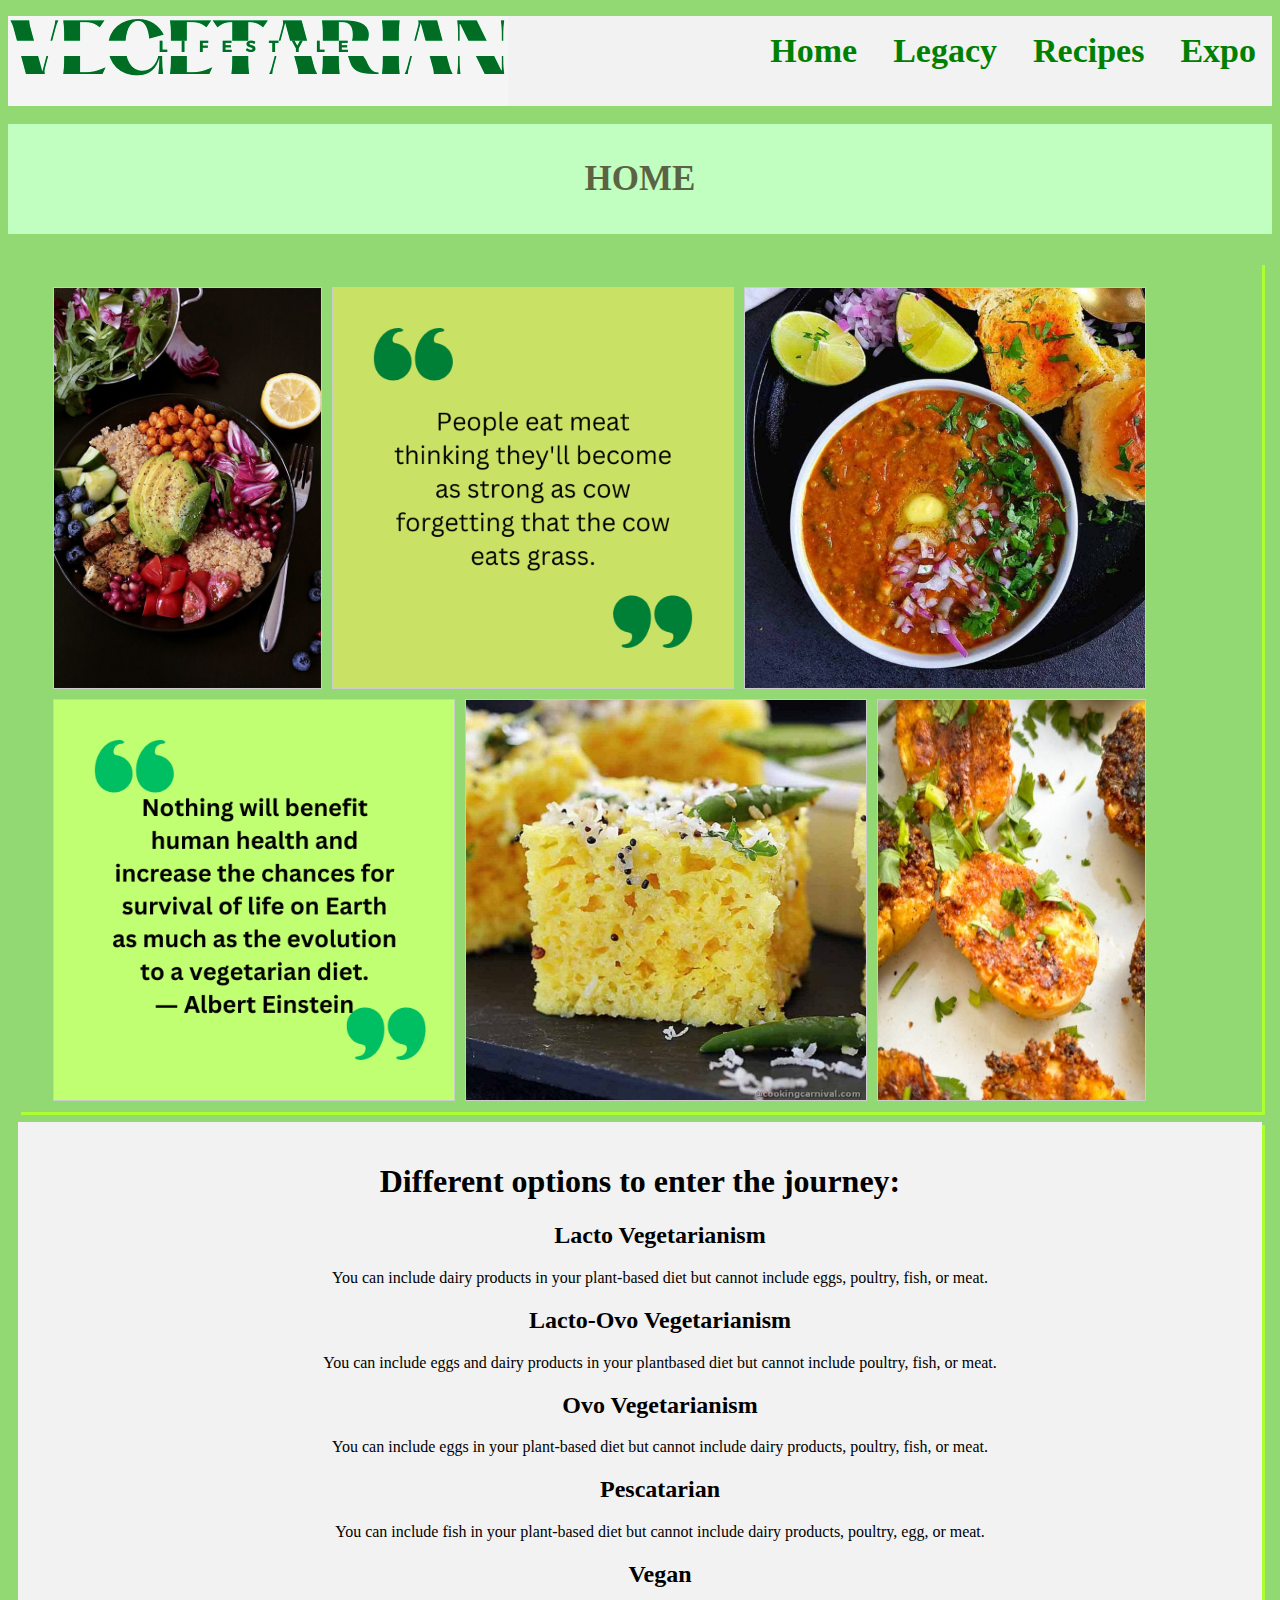
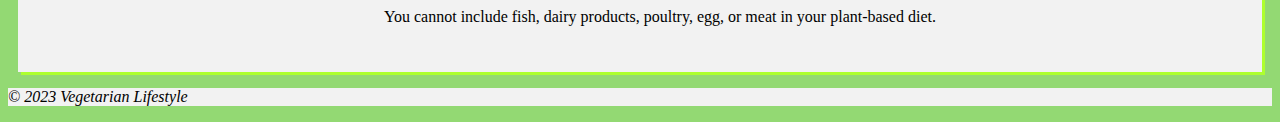
<file: index.html>
<!DOCTYPE html>
<html lang="en">
    <head>
        <!-- Google tag (gtag.js) -->
        <script async src="https://www.googletagmanager.com/gtag/js?id=G-D4VN9C6FDF"></script>
        <script>
        window.dataLayer = window.dataLayer || [];
        function gtag(){dataLayer.push(arguments);}
        gtag('js', new Date());

        gtag('config', 'G-D4VN9C6FDF');
    </script>
        <link rel="stylesheet" href="style.css">
        <meta charset="UTF-8">
        <meta name="description" content="Vegetarian lifestyle and recipes">
        <meta name="keywords" content="Vegetarian, Vegan, food, Vegetarianism, recipes">
        <meta name="author" content="Nupur Shah">
        <meta name="viewport" content="width=device-width, initial-scale=1.0">
        <title>Vegetarian Lifestyle</title>
    </head>

     
    <body>
        <header>
            <img class="logo" src="images/Logo.png" alt="Vegetarian Lifestyle">
            <nav>
                <ul>
                    <li><a href="index.html">Home</a></li>
                    <li><a href="legacy.html">Legacy</a></li>
                    <li><a href="recipes.html">Recipes</a></li>
                    <li><a href="expo.html">Expo</a></li>
                </ul>
            </nav>
        </header>
        <main>
            <div>
                <br>
            </div>
            <div class="title">
                <p>HOME</p>
            </div>
            <div>
                <br>
            </div>
           
            <section class="images">
                <div class="food-gallary">
                    <!--<img src="images/homeImage.png" alt="Collage of image related to food and Vegetarianism" width="100%" height="20%">-->
                    <img src="images/bowl.jpg" alt="Vegan Bowl" width="267px" height="400px">
                    
                </div>
                <div class="food-gallary">
                    <!--<img src="images/homeImage.png" alt="Collage of image related to food and Vegetarianism" width="100%" height="20%">-->
                    
                    <img src="images/quote2.png" alt="Quote 2" width="400px" height="400px">
                </div>

                <div class="food-gallary">
                    <!--<img src="images/homeImage.png" alt="Collage of image related to food and Vegetarianism" width="100%" height="20%">-->
                    
                    <img src="images/Pav-bhaji-5.jpg" alt="Pav Bhaji" width="400px" height="400px">
                </div>

                <div class="food-gallary">
                    <!--<img src="images/homeImage.png" alt="Collage of image related to food and Vegetarianism" width="100%" height="20%">-->
                    
                    <img src="images/quote1.png" alt="quote 1" width="400px" height="400px">
                </div>

                <div class="food-gallary">
                
                    <img src="images/Khaman-Dhokla-6.jpg" alt="Khaman-Dhokla" width="400px" height="400px">
                    
                </div>

                <div class="food-gallary">
                
                    <img src="images/pcp.png" alt="Khaman-Dhokla" width="267px" height="400px">
                    
                </div> 
            </section>
            

            <section>
            
                    <h1>Different options to enter the journey:</h1> 
                    <ul>
                    <li>
                        <h2>Lacto Vegetarianism</h2> 
                        You can include dairy products in your plant-based diet but cannot include eggs, poultry, fish, or meat. 
                    </li>
                    <li>
                        <h2>Lacto-Ovo Vegetarianism</h2> 
                        You can include eggs and dairy products in your plantbased diet but cannot include poultry, fish, or meat.
                    </li>
                    <li>
                        <h2>Ovo Vegetarianism</h2> 
                        You can include eggs in your plant-based diet but cannot include dairy products, poultry, fish, or meat.
                    </li>
                    <li>
                        <h2>Pescatarian</h2> 
                        You can include fish in your plant-based diet but cannot include dairy products, poultry, egg, or meat.
                    </li>
                    <li>
                        <h2>Vegan</h2> 
                        You cannot include fish, dairy products, poultry, egg, or meat in your plant-based diet.
                    </li>
                </ul>
            </section>

            <!--<section class="aside">
                
            </section>-->

        </main>
        <footer>
            <p>
                &copy; 2023 Vegetarian Lifestyle
            </p>
        </footer>
    </body>
</html>
</file>
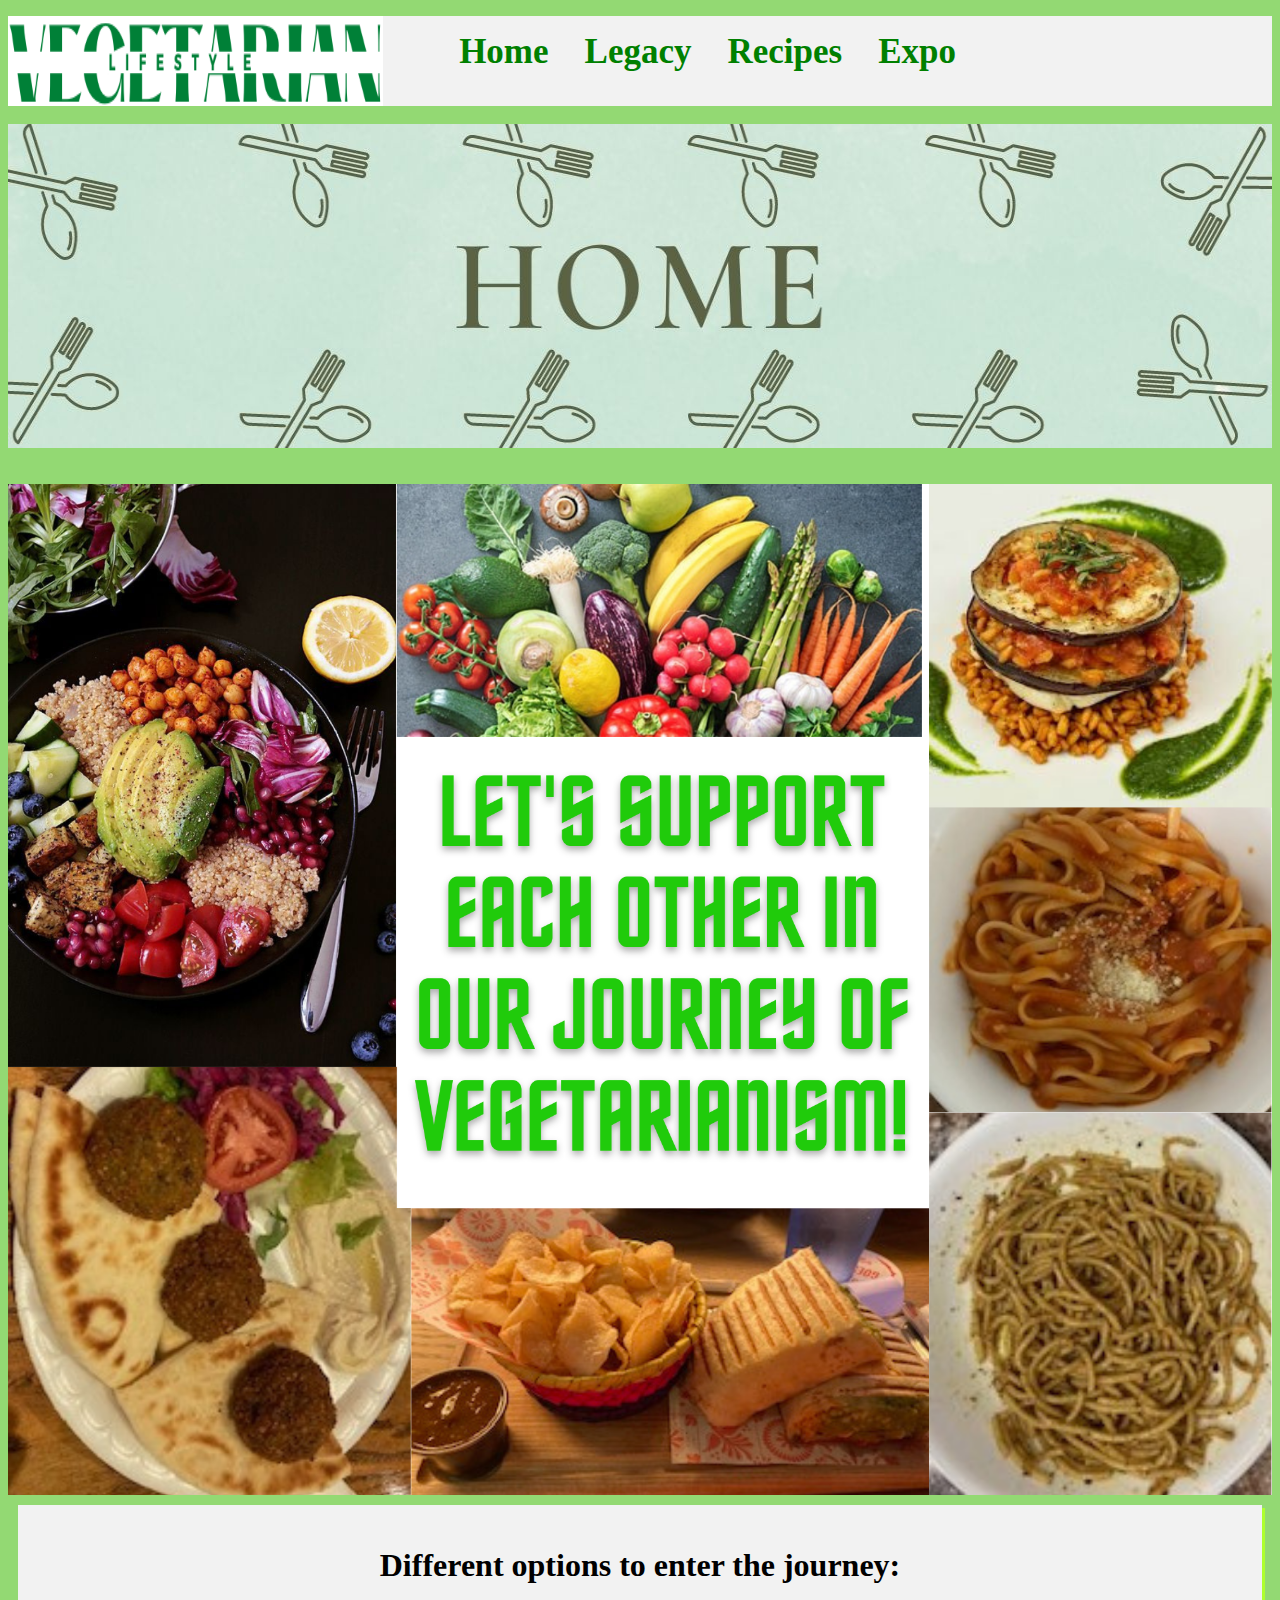
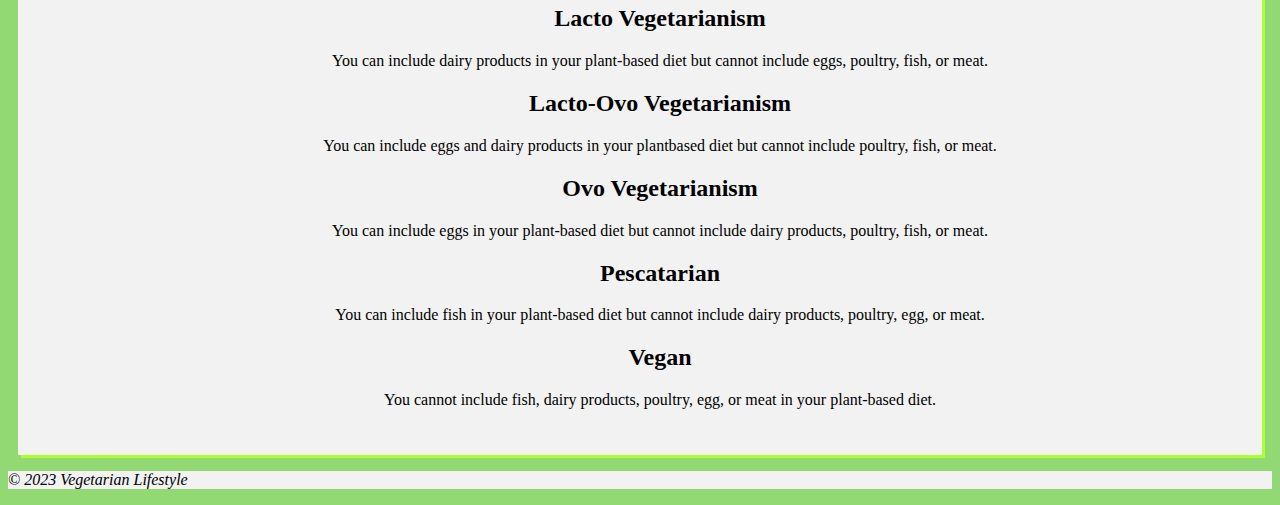
<file: VegetarianLifestyle_Shah/index.html>
<!DOCTYPE html>
<html lang="en">
    <head>
        <!-- Google tag (gtag.js) -->
        <script async src="https://www.googletagmanager.com/gtag/js?id=G-D4VN9C6FDF"></script>
        <script>
        window.dataLayer = window.dataLayer || [];
        function gtag(){dataLayer.push(arguments);}
        gtag('js', new Date());

        gtag('config', 'G-D4VN9C6FDF');
    </script>
        <link rel="stylesheet" href="style.css">
        <meta charset="UTF-8">
        <meta name="description" content="Vegetarian lifestyle and recipes">
        <meta name="keywords" content="Vegetarian, Vegan, food, Vegetarianism, recipes">
        <meta name="author" content="Nupur Shah">
        <meta name="viewport" content="width=device-width, initial-scale=1.0">
        <title>Vegetarian Lifestyle</title>
    </head>

     
    <body>
        <header>
            <img class="logo" src="images/Lifestyle2.png" alt="Vegetarian Lifestyle">
            <nav>
                <ul>
                    <li><a href="index.html">Home</a></li>
                    <li><a href="legacy.html">Legacy</a></li>
                    <li><a href="recipes.html">Recipes</a></li>
                    <li><a href="expo.html">Expo</a></li>
                    <!----
                    <li><form>
                        <input type="text" name="search" placeholder="Search..">
                    </form></li>-->
                </ul>
            </nav>
        </header>
        <main>
            <div>
                <br>
            </div>
            <div>
                <img src="images/HOME.jpg" alt="Home section" width="100%" height="324px">
                <br><br>
                <img src="images/homeImage.png" alt="Collage of image related to food and Vegetarianism" width="100%" height="20%">

            </div>

            <!--<section class="aside">
                
            </section>-->

            <section>
            
                    <h1>Different options to enter the journey:</h1> 
                    <ul>
                    <li>
                        <h2>Lacto Vegetarianism</h2> 
                        You can include dairy products in your plant-based diet but cannot include eggs, poultry, fish, or meat. 
                    </li>
                    <li>
                        <h2>Lacto-Ovo Vegetarianism</h2> 
                        You can include eggs and dairy products in your plantbased diet but cannot include poultry, fish, or meat.
                    </li>
                    <li>
                        <h2>Ovo Vegetarianism</h2> 
                        You can include eggs in your plant-based diet but cannot include dairy products, poultry, fish, or meat.
                    </li>
                    <li>
                        <h2>Pescatarian</h2> 
                        You can include fish in your plant-based diet but cannot include dairy products, poultry, egg, or meat.
                    </li>
                    <li>
                        <h2>Vegan</h2> 
                        You cannot include fish, dairy products, poultry, egg, or meat in your plant-based diet.
                    </li>
                </ul>
            </section>

            <!--<section class="aside">
                
            </section>-->

        </main>
        <footer>
            <p>
                &copy; 2023 Vegetarian Lifestyle
            </p>
        </footer>
    </body>
</html>
</file>
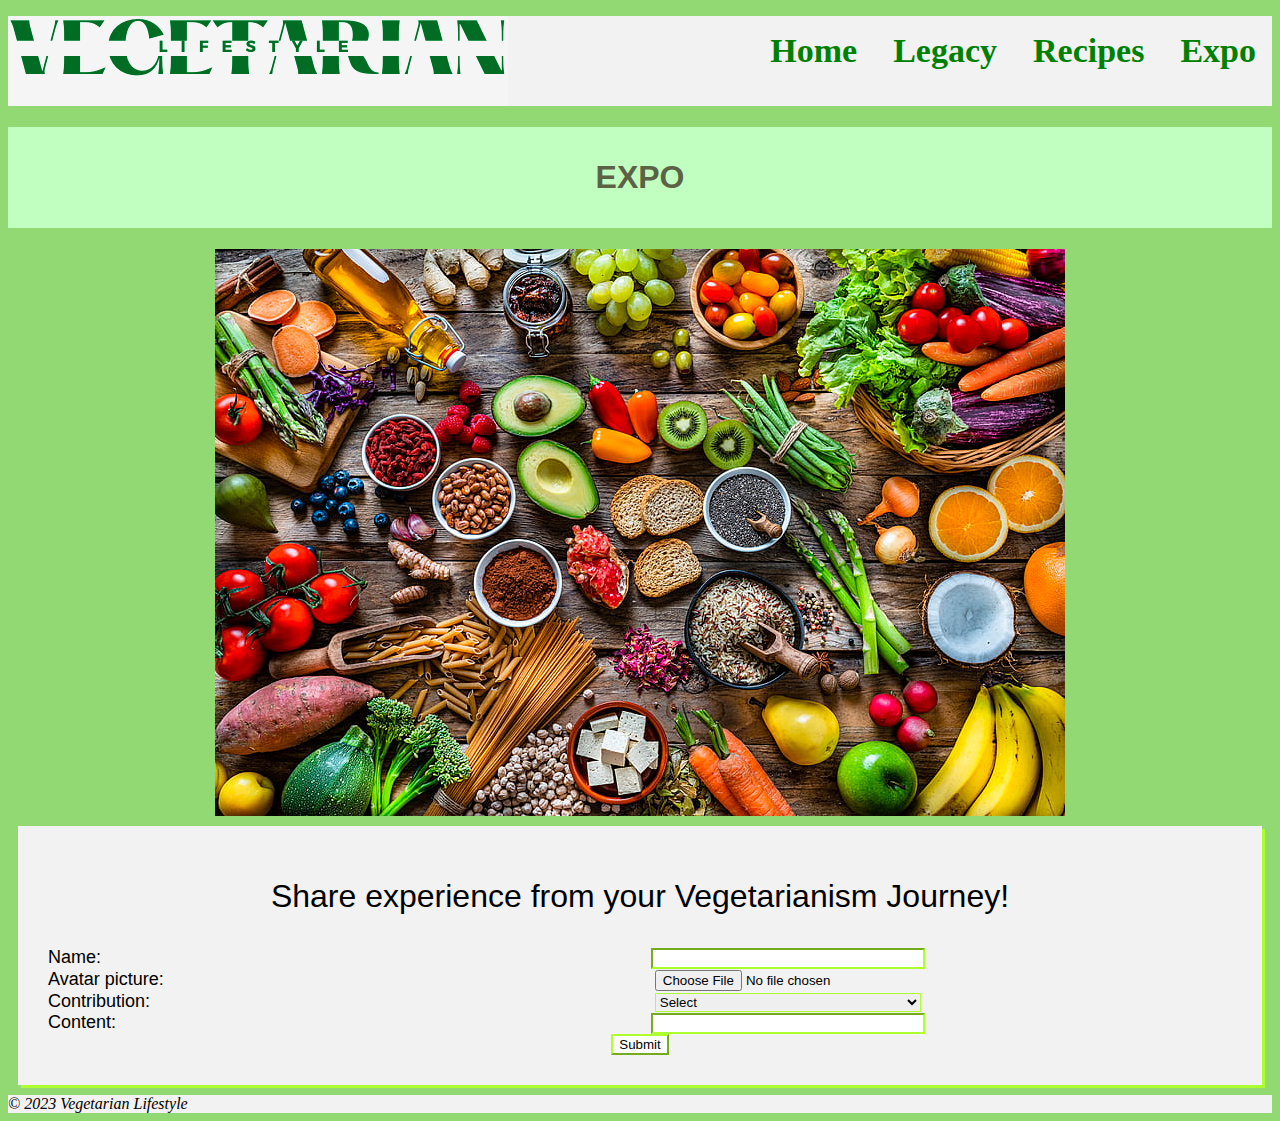
<file: expo.html>
<!DOCTYPE html>
<html lang="en">
    <head>
        <!-- Google tag (gtag.js) -->
        <script async src="https://www.googletagmanager.com/gtag/js?id=G-D4VN9C6FDF"></script>
        <script>
        window.dataLayer = window.dataLayer || [];
        function gtag(){dataLayer.push(arguments);}
        gtag('js', new Date());

        gtag('config', 'G-D4VN9C6FDF');
        </script>
        <link rel="stylesheet" href="style.css">
        <meta charset="UTF-8">
        <meta name="description" content="Vegetarian lifestyle and recipes">
        <meta name="keywords" content="Vegetarian, Vegan, food, Vegetarianism, recipes">
        <meta name="author" content="Nupur Shah">
        <meta name="viewport" content="width=device-width, initial-scale=1.0">
        <title>Vegetarian Lifestyle</title>
        <style>
            /*The code below transforms the input container to have a colored border*/
            input[type=text], input[type=file], select {
                width: 30%;
                border-color: greenyellow;
            }
            input[type=submit] {
                background-color: white;
                color: black;
                border-color: greenyellow;
                cursor:pointer; /*This turns the arrowed cursor to pointer cursor*/
        
            }
            /*This edits the submit button when the cursor is hovered on it*/
            input[type=submit]:hover {
                background-color:green;
                color: white;
                font-style: bold;
            }
            .prompt{
                float: left;
                width: 25%;
                text-align: left;
            }
            .ans{
                float:left;
                width:75%;
                
            }
            p{
                font-family: 'Lucida Sans', 'Lucida Sans Regular', 'Lucida Grande', 'Lucida Sans Unicode', Geneva, Verdana, sans-serif;
                font-style: bold;
                font-size: xx-large;
            }
            div{
                font-family:'Trebuchet MS', 'Lucida Sans Unicode', 'Lucida Grande', 'Lucida Sans', Arial, sans-serif;
                font-size:large;
            }
           


        </style>
    </head>
    
    <body>
        <header>
            <img class="logo" src="images/Logo.png" alt="Vegetarian Lifestyle">
            <nav>
                <ul>
                    <li><a href="index.html">Home</a></li>
                    <li><a href="legacy.html">Legacy</a></li>
                    <li><a href="recipes.html">Recipes</a></li>
                    <li><a href="expo.html">Expo</a></li>
                </ul>
            </nav>
        </header>
        <main>
            <div>
                <br>
            </div>
            <div class="title">
                <p>EXPO</p>
            </div>
            <div>
                <br>
            </div>
            <!--<div>
                <img src="images/EXPO.png" alt="Expo section" width="100%" height="324px">
                <br><br>
            </div>-->
            <div>
                <img src="images/healthyV.jpg" alt="Healthy food" width="850px" height="567px">
            </div>

            <section>
                <p>
                    Share experience from your Vegetarianism Journey!
                </p>
                <form method="POST" action="expo.html">
                    <p>
                        <div class="prompt">
                            <label for="name">Name:</label>
                        </div>
                        <div class="ans">
                            <input type="text" id="name" name="name" required>
                        </div>
                    </p>
                    <p>
                        <div class="prompt">
                            <label for="profile">Avatar picture:</label>
                        </div>
                        <div class="ans">
                            <input type="file" id="profile" name="profile">
                        </div>
                    </p>
                    <p>
                        <div class="prompt">
                            <label for="contribution">Contribution:</label>
                        </div>
                        <div class="ans">
                            <select name="contribution" id="contribution" required>
                                <option value="Select">Select</option>
                                <option value="Recipe">Recipe</option>
                                <option value="Tips">Tips</option>
                                <option value="Experience Story">Experience Story</option>
                                <option value="Question">Question</option>

                            </select>
                        </div>
                    </p>
                    <p>

                        <div class="prompt">
                            <label for="content">Content:</label>
                        </div>
                        <div class="ans">
                            <input type="text" textarea id="content" name="content" rows="3" cols="50"></textarea>
                        </div>
                    </p>
                    <input type="submit" value="Submit">
                </form>
            </section>

            <!--<section class="aside">
                
            </section>-->
        </main>
        <footer>
            
                &copy; 2023 Vegetarian Lifestyle
            
        </footer>
    </body>
</html>
</file>
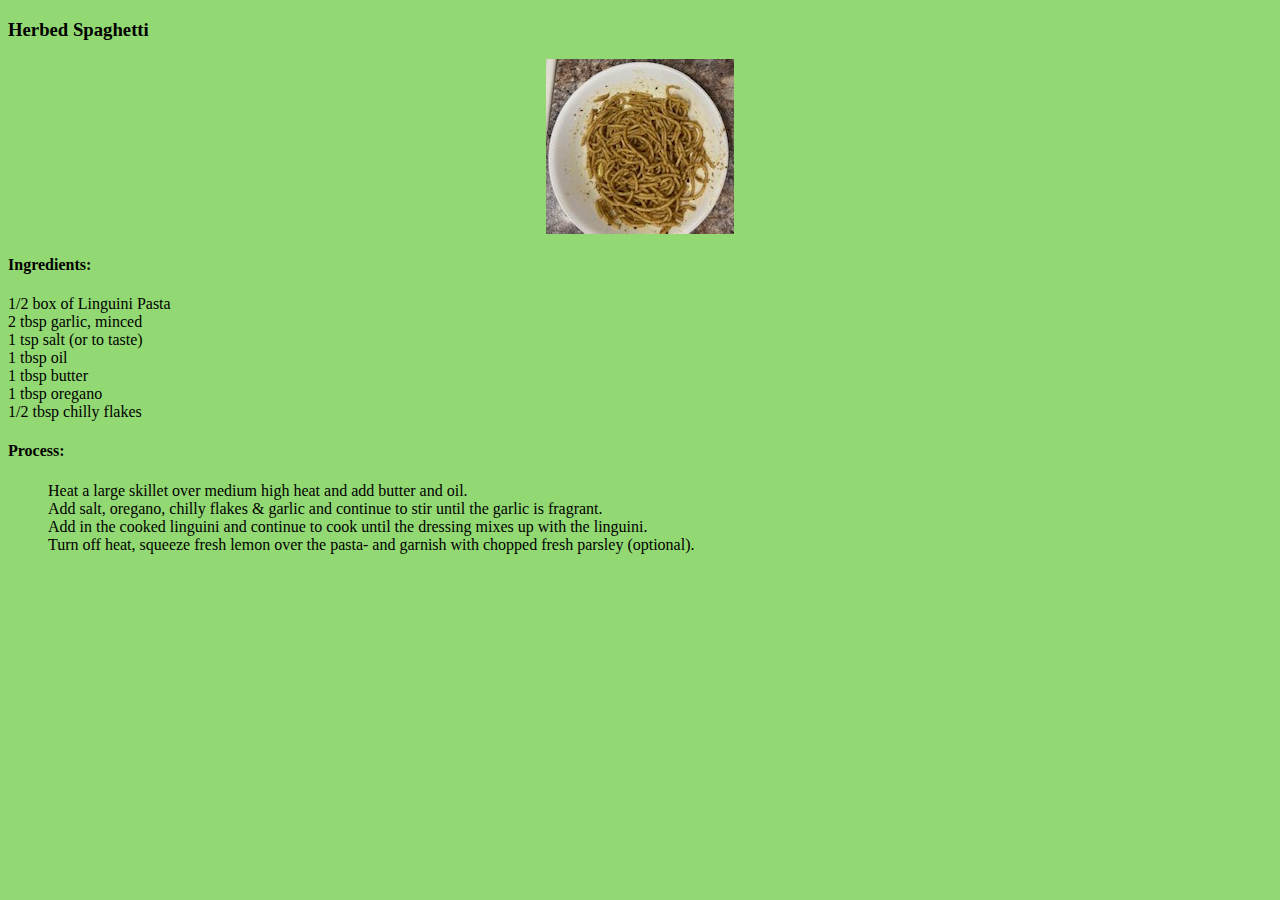
<file: HS.html>
<!DOCTYPE html>
<html lang="en">
    <head>
        <link rel="stylesheet" href="style.css">
        <!-- Google tag (gtag.js) -->
      <script async src="https://www.googletagmanager.com/gtag/js?id=G-D4VN9C6FDF"></script>
      <script>
      window.dataLayer = window.dataLayer || [];
      function gtag(){dataLayer.push(arguments);}
      gtag('js', new Date());

      gtag('config', 'G-D4VN9C6FDF');
      </script>
        <link rel="stylesheet" href="style.css">
        <meta charset="UTF-8">
        <meta name="description" content="Vegetarian lifestyle and recipes">
        <meta name="keywords" content="Vegetarian, Vegan, food, Vegetarianism, recipes">
        <meta name="author" content="Nupur Shah">
        <meta name="viewport" content="width=device-width, initial-scale=1.0">
        <title>Herbed Spaghetti Recipe</title>
    </head>
    <body>
        <section>
            <h3>Herbed Spaghetti</h3>
            <img src="images/HS.jpg" alt="Herbed Spaghetti" style="width: 188px; height: 175px">
            <h4>Ingredients:</h4>
            <p>
                1/2 box of Linguini Pasta <br>
                2 tbsp garlic, minced <br>
                1 tsp salt (or to taste) <br>
                1 tbsp oil <br>
                1 tbsp butter <br>
                1 tbsp oregano <br>
                1/2 tbsp chilly flakes
            </p>
            <h4>Process:</h4>
            <p>
              <ul>
                <li>Heat a large skillet over medium high heat and add butter and oil. </li>
                <li>Add salt, oregano, chilly flakes & garlic and continue to stir until the garlic is fragrant. </li>
                <li>Add in the cooked linguini and continue to cook until the dressing mixes up with the linguini. </li>
                <li>Turn off heat, squeeze fresh lemon over the pasta- and garnish with chopped fresh parsley (optional).</li>
              </ul>
            </p>


          </section>

    </body>
    </html>
</file>
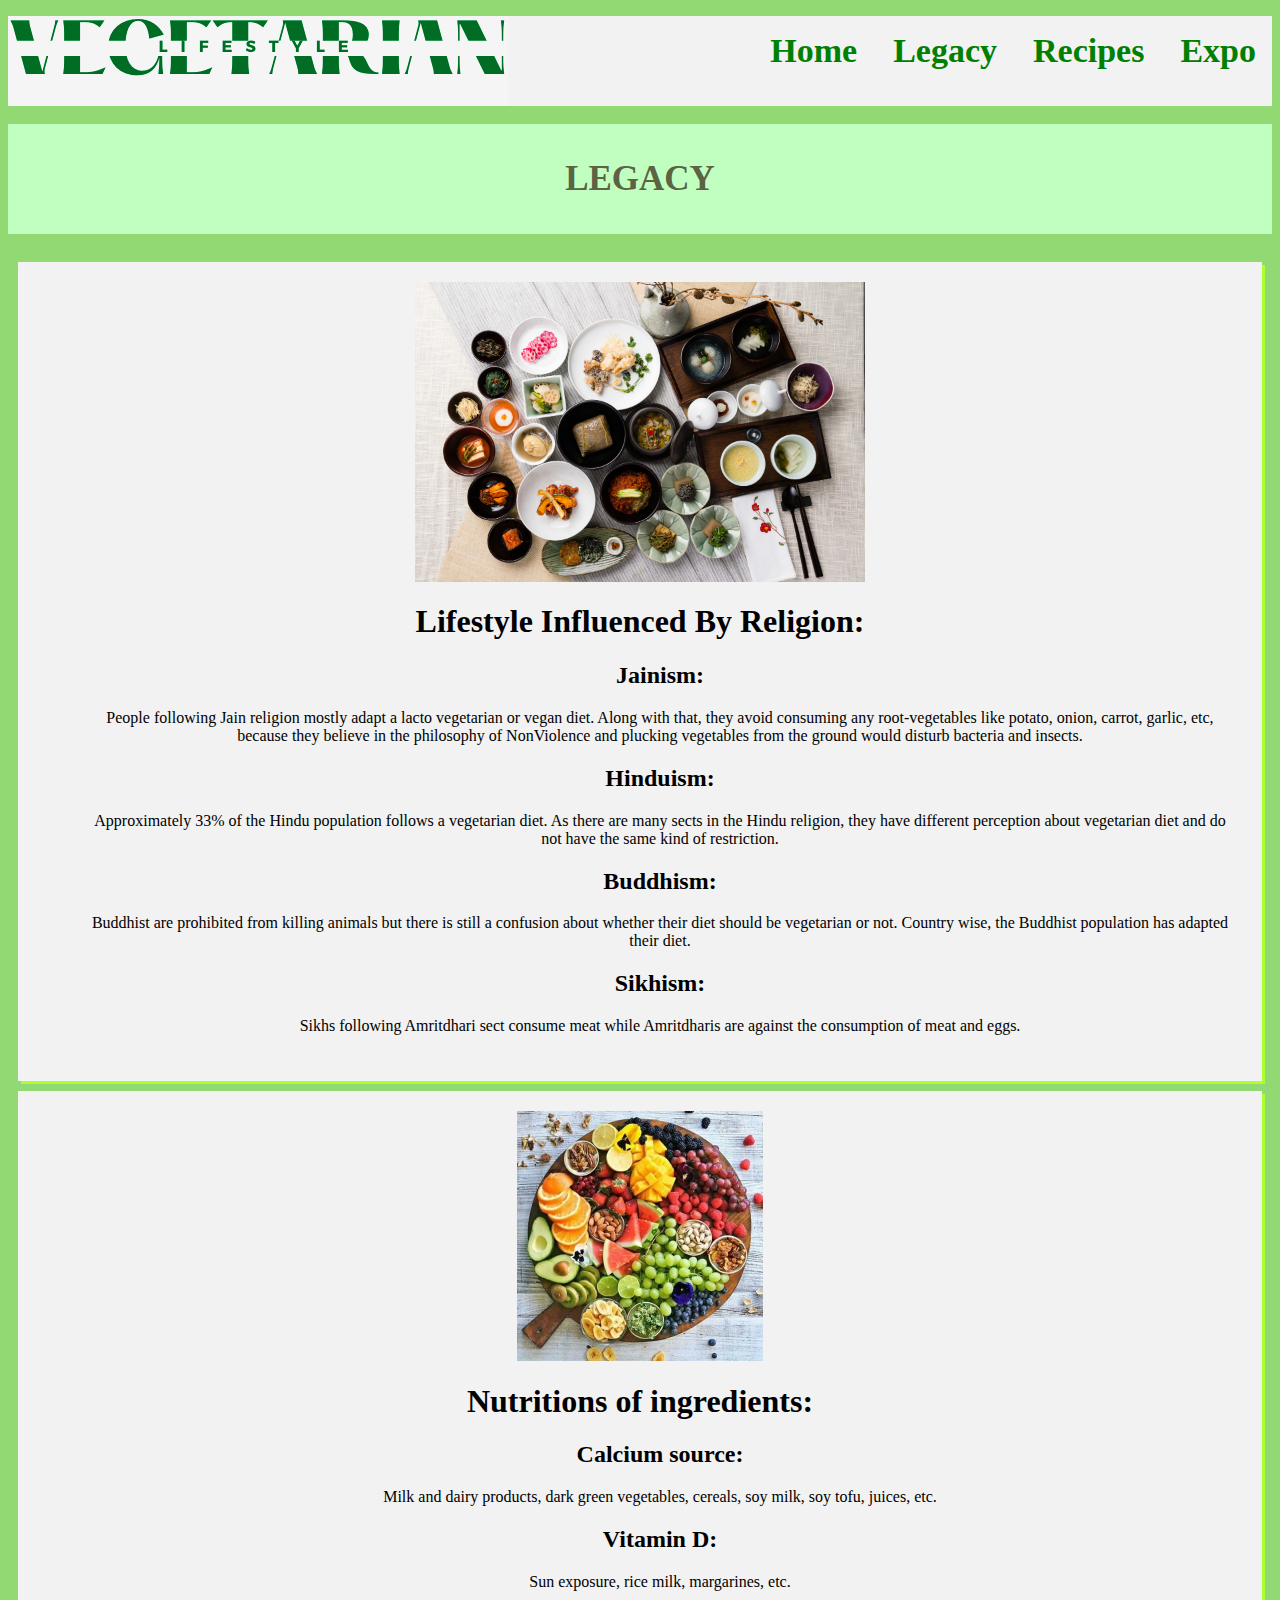
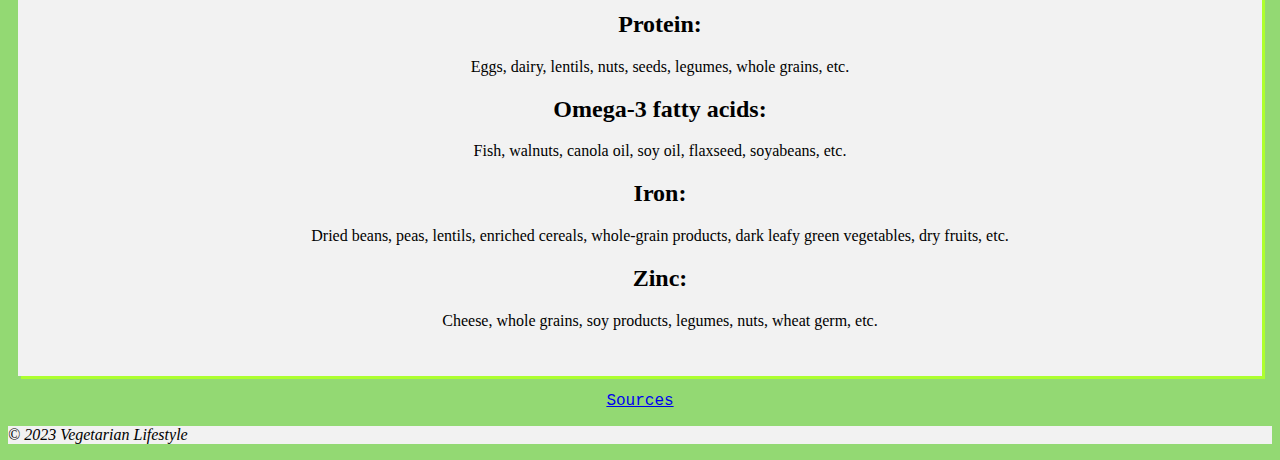
<file: legacy.html>
<!DOCTYPE html>
<html lang="en">
    <head>
        <!-- Google tag (gtag.js) -->
    <script async src="https://www.googletagmanager.com/gtag/js?id=G-D4VN9C6FDF"></script>
    <script>
    window.dataLayer = window.dataLayer || [];
    function gtag(){dataLayer.push(arguments);}
    gtag('js', new Date());

    gtag('config', 'G-D4VN9C6FDF');
    </script>
        <link rel="stylesheet" href="style.css">
        <meta charset="UTF-8">
        <meta name="description" content="Vegetarian lifestyle and recipes">
        <meta name="keywords" content="Vegetarian, Vegan, food, Vegetarianism, recipes">
        <meta name="author" content="Nupur Shah">
        <meta name="viewport" content="width=device-width, initial-scale=1.0">
        <title>Vegetarian Lifestyle</title>
    </head>
    
    <body>
        <header>
            <img class="logo" src="images/Logo.png" alt="Vegetarian Lifestyle">
            <nav>
                <ul>
                    <li><a href="index.html">Home</a></li>
                    <li><a href="legacy.html">Legacy</a></li>
                    <li><a href="recipes.html">Recipes</a></li>
                    <li><a href="expo.html">Expo</a></li>
                    
                </ul>
            </nav>
        </header>
        <main>
            <div>
                <br>
            </div>
            <div class="title">
                <p>LEGACY</p>
            </div>
            <div>
                <br>
            </div>
            <!--<div>
                <img src="images/LEGACY.png" alt="Expo section" width="100%" height="324px">
                <br><br>
            </div>-->
          
            
            <!--<section class="aside">

            </section>-->
            <section>
            <div>
                <img src="images/templeFood.jpg" alt="Religion" width="450" height="300">
            </div>
            <div class="content">
                <h1>Lifestyle Influenced By Religion:</h1>
                <ul>
                    <li>
                        <h2>Jainism:</h2>
                        People following Jain religion mostly adapt a lacto vegetarian or vegan diet.
                        Along with that, they avoid consuming any root-vegetables like potato,
                        onion, carrot, garlic, etc, because they believe in the philosophy of NonViolence and plucking vegetables from the ground would disturb bacteria
                        and insects.
                    </li> 
                    <li>
                        <h2>Hinduism:</h2>
                        Approximately 33% of the Hindu population follows a vegetarian diet. As
                        there are many sects in the Hindu religion, they have different perception
                        about vegetarian diet and do not have the same kind of restriction. 
                    </li>
                    <li>
                        <h2>Buddhism:</h2>
                        Buddhist are prohibited from killing animals but there is still a confusion
                        about whether their diet should be vegetarian or not. Country wise, the
                        Buddhist population has adapted their diet. 
                    </li>
                    <li>
                        <h2>Sikhism:</h2>
                        Sikhs following Amritdhari sect consume meat while Amritdharis are against
                        the consumption of meat and eggs.
                    </li>
                </ul>
                </div>
            </section>

            <section>
            <div>
                <img src="images/fruits.jpg" alt="Healthy" width="246px" height="250px">
            </div>
            <div class="content">
                <h1>Nutritions of ingredients:</h1>
                <ul>
                    <li>
                        <h2>Calcium source:</h2> 
                        Milk and dairy products, dark green vegetables, cereals, soy
                        milk, soy tofu, juices, etc.
                    </li>
                    <li>
                        <h2>Vitamin D:</h2> 
                        Sun exposure, rice milk, margarines, etc.
                    </li>
                    <li>
                        <h2>Protein:</h2> 
                        Eggs, dairy, lentils, nuts, seeds, legumes, whole grains, etc.
                    </li>
                    <li>
                        <h2>Omega-3 fatty acids:</h2> 
                        Fish, walnuts, canola oil, soy oil, flaxseed, soyabeans, etc.
                    </li>
                    <li>
                        <h2>Iron:</h2> 
                        Dried beans, peas, lentils, enriched cereals, whole-grain products, dark
                        leafy green vegetables, dry fruits, etc.
                    </li>
                    <li>
                        <h2>Zinc:</h2> 
                        Cheese, whole grains, soy products, legumes, nuts, wheat germ, etc.
                    </li>
                </ul>
                </div>
            </section>
        </main>
        <div class="sources">
            <p>
              <a href="sources.html">Sources</a>
            </p>
        </div>
        <footer>
            <p>
                &copy; 2023 Vegetarian Lifestyle
            </p>
        </footer>
    </body>
</html>
</file>
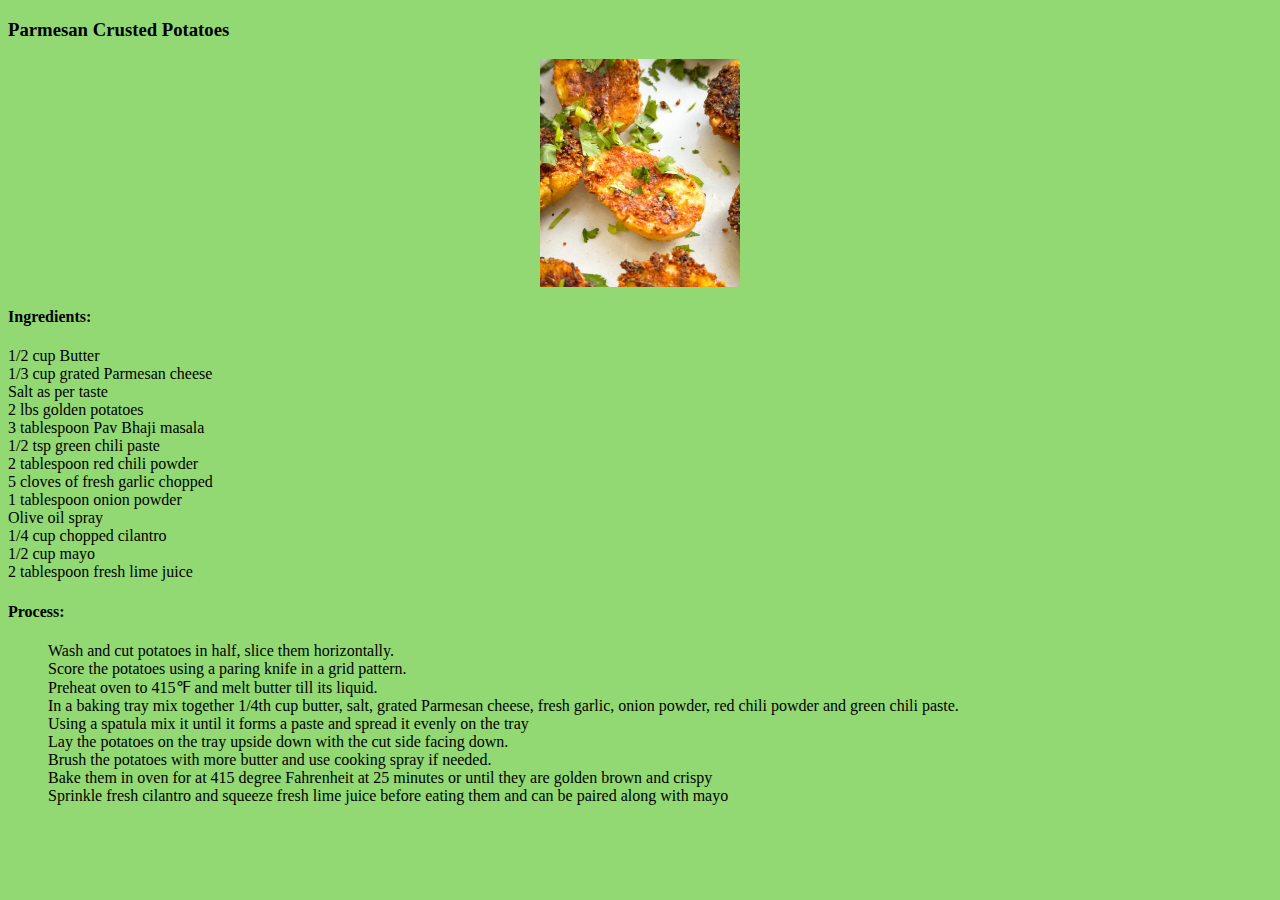
<file: PP.html>
<!DOCTYPE html>
<html lang="en">
    <head>
        <link rel="stylesheet" href="style.css">
        <!-- Google tag (gtag.js) -->
      <script async src="https://www.googletagmanager.com/gtag/js?id=G-D4VN9C6FDF"></script>
      <script>
      window.dataLayer = window.dataLayer || [];
      function gtag(){dataLayer.push(arguments);}
      gtag('js', new Date());

      gtag('config', 'G-D4VN9C6FDF');
      </script>
        <link rel="stylesheet" href="style.css">
        <meta charset="UTF-8">
        <meta name="description" content="Vegetarian lifestyle and recipes">
        <meta name="keywords" content="Vegetarian, Vegan, food, Vegetarianism, recipes">
        <meta name="author" content="Nupur Shah">
        <meta name="viewport" content="width=device-width, initial-scale=1.0">
        <title>Parmesan Crusted Potatoes Recipe</title>
    </head>
    <body>
    <section id="ParmesanCrustedPotatoes">
        <h3>Parmesan Crusted Potatoes</h3>
        <img src="images/pcp.png" alt="Parmesan Potatoes" width="200px" height="227.5px">
        <h4>Ingredients:</h4>
        <p>
          1/2 cup Butter <br>
          1/3 cup grated Parmesan cheese <br>
          Salt as per taste <br>
          2 lbs golden potatoes <br>
          3 tablespoon Pav Bhaji masala <br>
          1/2 tsp green chili paste <br>
          2 tablespoon red chili powder <br>
          5 cloves of fresh garlic chopped <br>
          1 tablespoon onion powder <br>
          Olive oil spray <br>
          1/4 cup chopped cilantro <br>
          1/2 cup mayo <br>
          2 tablespoon fresh lime juice

        </p>
        <h4>Process:</h4>
        <p>
          <ul>
              <li>Wash and cut potatoes in half, slice them horizontally.</li>
              <li>Score the potatoes using a paring knife in a grid pattern.</li>
              <li>Preheat oven to 415℉ and melt butter till its liquid.</li>
              <li>In a baking tray mix together 1/4th cup butter, salt, grated Parmesan cheese, fresh garlic, 
                  onion powder, red chili powder and green chili paste.</li>
              <li>Using a spatula mix it until it forms a paste and spread it evenly on the tray</li>
              <li>Lay the potatoes on the tray upside down with the cut side facing down.</li>
              <li>Brush the potatoes with more butter and use cooking spray if needed.</li>
              <li>Bake them in oven for at 415 degree Fahrenheit at 25 minutes or until they are golden 
                  brown and crispy</li>
              <li>Sprinkle fresh cilantro and squeeze fresh lime juice before eating them and can be paired 
                  along with mayo</li>
          </ul>
        </p>
      </section>
      </body>
</html>
</file>
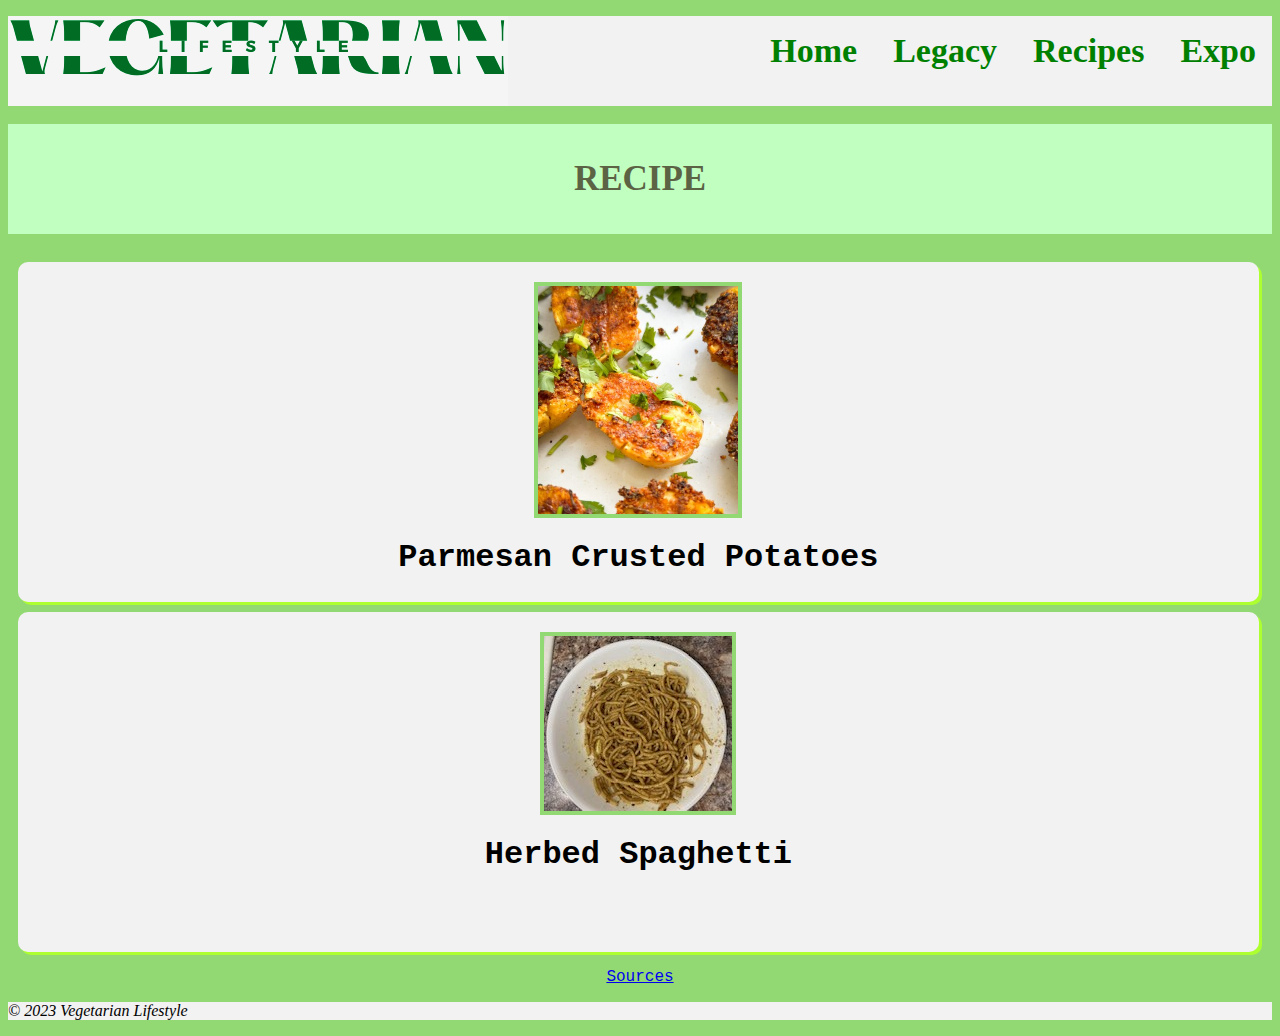
<file: recipes.html>
<!DOCTYPE html>
<html lang="en">
    <head>
      <!-- Google tag (gtag.js) -->
      <script async src="https://www.googletagmanager.com/gtag/js?id=G-D4VN9C6FDF"></script>
      <script>
      window.dataLayer = window.dataLayer || [];
      function gtag(){dataLayer.push(arguments);}
      gtag('js', new Date());

      gtag('config', 'G-D4VN9C6FDF');
      </script>
        <link rel="stylesheet" href="style.css">
        <meta charset="UTF-8">
        <meta name="description" content="Vegetarian lifestyle and recipes">
        <meta name="keywords" content="Vegetarian, Vegan, food, Vegetarianism, recipes">
        <meta name="author" content="Nupur Shah">
        <meta name="viewport" content="width=device-width, initial-scale=1.0">
        <title>Vegetarian Lifestyle</title>
      <style>
        .recipes{
                  width: 95%;
                  height: 300px;
                  padding:20px;
                  margin:10px;
                  background-color:#F2F2F2;
                  border-radius: 10px;
                  font-family: 'Courier New', Courier, monospace;
                  
              }
        .recipes img{
            margin: 10px;
            border:4px solid #93D973;
            display:block;
            margin:auto;
            position: relative;
            top: 0px;
            left:0px;
        }

        .recipes img:hover{
            border:4px dashed black;
        }
      </style>
    </head>


    <body>
        <header>
            <img class="logo" src="images/Logo.png" alt="Vegetarian Lifestyle">
            <nav>
                <ul>
                    <li><a href="index.html">Home</a></li>
                    <li><a href="legacy.html">Legacy</a></li>
                    <li><a href="recipes.html">Recipes</a></li>
                    <li><a href="expo.html">Expo</a></li>
                </ul>
            </nav>
        </header>
        <main>
          <div>
            <br>
          </div>
          <div class="title">
            <p>RECIPE</p>
        </div>
        <div>
            <br>
        </div>
            
            <section class="recipes">
            
              <a href="PP.html"><img src="images/pcp.png" alt="Parmesan Crusted Potatoes" style="width: 200px; height: 227.5px">  </a>
          
              
              <h1 >Parmesan Crusted Potatoes</h1>
          </section>
          <section class="recipes">
            
            <a href="HS.html"><img src="images/HS.jpg" alt="Herbed Spaghetti" style="width: 188px; height: 175px"> </a>
            <h1>Herbed Spaghetti</h1>
        </section>
        
            
              <div class="sources">
                <p>
                  <a href="sources.html">Sources</a>
                </p>
              </div>
        </main>
        <footer>
            <p>
                &copy; 2023 Vegetarian Lifestyle
            </p>
        </footer>
    </body>
</html>
</file>
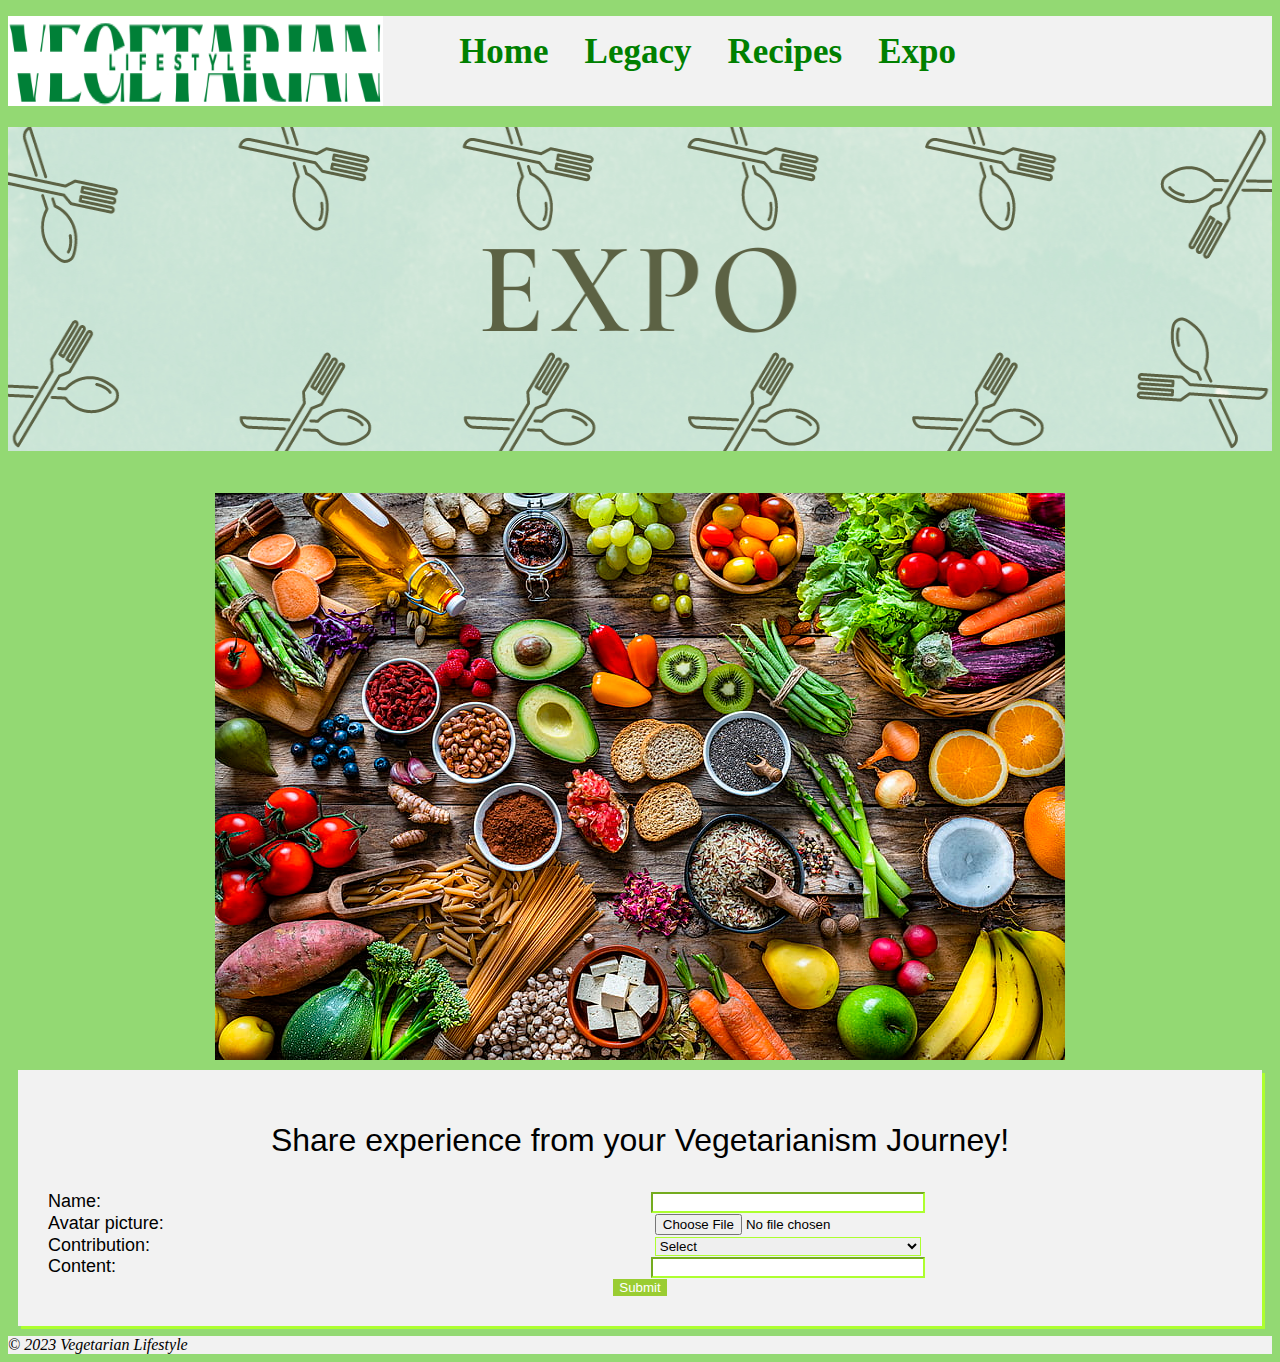
<file: VegetarianLifestyle_Shah/expo.html>
<!DOCTYPE html>
<html lang="en">
    <head>
        <!-- Google tag (gtag.js) -->
        <script async src="https://www.googletagmanager.com/gtag/js?id=G-D4VN9C6FDF"></script>
        <script>
        window.dataLayer = window.dataLayer || [];
        function gtag(){dataLayer.push(arguments);}
        gtag('js', new Date());

        gtag('config', 'G-D4VN9C6FDF');
        </script>
        <link rel="stylesheet" href="style.css">
        <meta charset="UTF-8">
        <meta name="description" content="Vegetarian lifestyle and recipes">
        <meta name="keywords" content="Vegetarian, Vegan, food, Vegetarianism, recipes">
        <meta name="author" content="Nupur Shah">
        <meta name="viewport" content="width=device-width, initial-scale=1.0">
        <title>Vegetarian Lifestyle</title>
        <style>
            /*The code below transforms the input container to have a colored border*/
            input[type=text], input[type=file], select {
                width: 30%;
                border-color: greenyellow;
            }
            input[type=submit] {
                background-color: yellowgreen;
                color: white;
                border:none;
                cursor:pointer; /*This turns the arrowed cursor to pointer cursor*/
        
            }
            /*This edits the submit button when the cursor is hovered on it*/
            input[type=submit]:hover {
                background-color:white;
                color: black;
                font-style: bold;
            }
            .prompt{
                float: left;
                width: 25%;
                text-align: left;
            }
            .ans{
                float:left;
                width:75%;
                
            }
            p{
                font-family: 'Lucida Sans', 'Lucida Sans Regular', 'Lucida Grande', 'Lucida Sans Unicode', Geneva, Verdana, sans-serif;
                font-style: bold;
                font-size: xx-large;
            }
            div{
                font-family:'Trebuchet MS', 'Lucida Sans Unicode', 'Lucida Grande', 'Lucida Sans', Arial, sans-serif;
                font-size:large;
            }
           


        </style>
    </head>
    
    <body>
        <header>
            <img class="logo" src="images/Lifestyle2.png" alt="Vegetarian Lifestyle" width="250px" height="60px">
            <nav>
                <ul>
                    <li><a href="index.html">Home</a></li>
                    <li><a href="legacy.html">Legacy</a></li>
                    <li><a href="recipes.html">Recipes</a></li>
                    <li><a href="expo.html">Expo</a></li>
                </ul>
            </nav>
        </header>
        <main>
            <div>
                <br>
            </div>
            <div>
                <img src="images/EXPO.png" alt="Expo section" width="100%" height="324px">
                <br><br>
            </div>
            <div>
                <img src="images/healthyV.jpg" alt="Healthy food" width="850px" height="567px">
            </div>

            <section>
                <p>
                    Share experience from your Vegetarianism Journey!
                </p>
                <form method="POST" action="expo.html">
                    <p>
                        <div class="prompt">
                            <label for="name">Name:</label>
                        </div>
                        <div class="ans">
                            <input type="text" id="name" name="name" required>
                        </div>
                    </p>
                    <p>
                        <div class="prompt">
                            <label for="profile">Avatar picture:</label>
                        </div>
                        <div class="ans">
                            <input type="file" id="profile" name="profile">
                        </div>
                    </p>
                    <p>
                        <div class="prompt">
                            <label for="contribution">Contribution:</label>
                        </div>
                        <div class="ans">
                            <select name="contribution" id="contribution" required>
                                <option value="Select">Select</option>
                                <option value="Recipe">Recipe</option>
                                <option value="Tips">Tips</option>
                                <option value="Experience Story">Experience Story</option>
                                <option value="Question">Question</option>

                            </select>
                        </div>
                    </p>
                    <p>

                        <div class="prompt">
                            <label for="content">Content:</label>
                        </div>
                        <div class="ans">
                            <input type="text" textarea id="content" name="content" rows="3" cols="50"></textarea>
                        </div>
                    </p>
                    <input type="submit" value="Submit">
                </form>
            </section>

            <!--<section class="aside">
                
            </section>-->
        </main>
        <footer>
            
                &copy; 2023 Vegetarian Lifestyle
            
        </footer>
    </body>
</html>
</file>
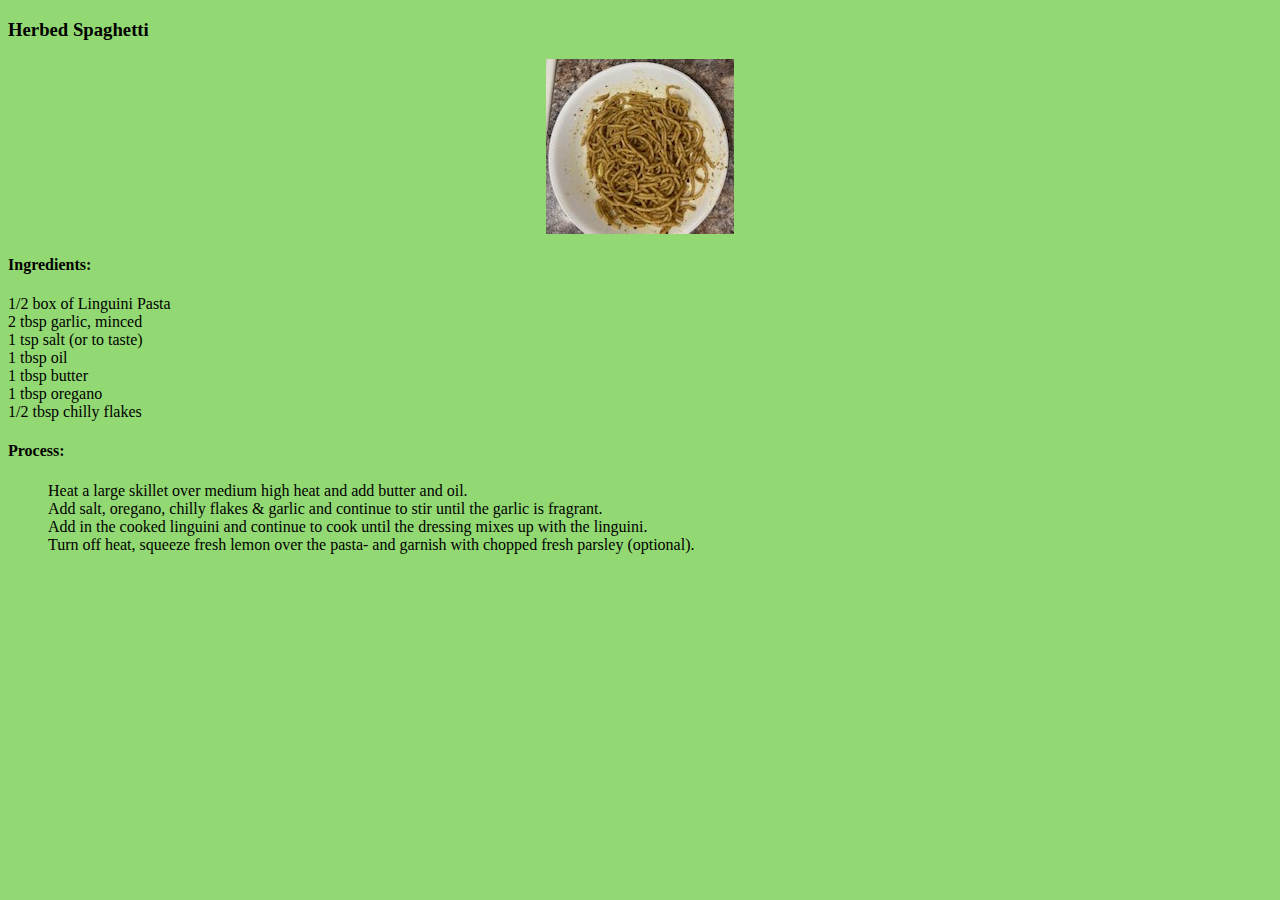
<file: VegetarianLifestyle_Shah/HS.html>
<!DOCTYPE html>
<html lang="en">
    <head>
        <link rel="stylesheet" href="style.css">
        <!-- Google tag (gtag.js) -->
      <script async src="https://www.googletagmanager.com/gtag/js?id=G-D4VN9C6FDF"></script>
      <script>
      window.dataLayer = window.dataLayer || [];
      function gtag(){dataLayer.push(arguments);}
      gtag('js', new Date());

      gtag('config', 'G-D4VN9C6FDF');
      </script>
        <link rel="stylesheet" href="style.css">
        <meta charset="UTF-8">
        <meta name="description" content="Vegetarian lifestyle and recipes">
        <meta name="keywords" content="Vegetarian, Vegan, food, Vegetarianism, recipes">
        <meta name="author" content="Nupur Shah">
        <meta name="viewport" content="width=device-width, initial-scale=1.0">
        <title>Herbed Spaghetti Recipe</title>
    </head>
    <body>
        <section>
            <h3>Herbed Spaghetti</h3>
            <img src="images/IMG_3107[240].jpg" alt="Herbed Spaghetti" style="width: 188px; height: 175px";>
            <h4>Ingredients:</h4>
            <p>
                1/2 box of Linguini Pasta <br>
                2 tbsp garlic, minced <br>
                1 tsp salt (or to taste) <br>
                1 tbsp oil <br>
                1 tbsp butter <br>
                1 tbsp oregano <br>
                1/2 tbsp chilly flakes
            </p>
            <h4>Process:</h4>
            <p>
              <ul>
                <li>Heat a large skillet over medium high heat and add butter and oil. </li>
                <li>Add salt, oregano, chilly flakes & garlic and continue to stir until the garlic is fragrant. </li>
                <li>Add in the cooked linguini and continue to cook until the dressing mixes up with the linguini. </li>
                <li>Turn off heat, squeeze fresh lemon over the pasta- and garnish with chopped fresh parsley (optional).</li>
              </ul>
            </p>


          </section>

    </body>
    </html>
</file>
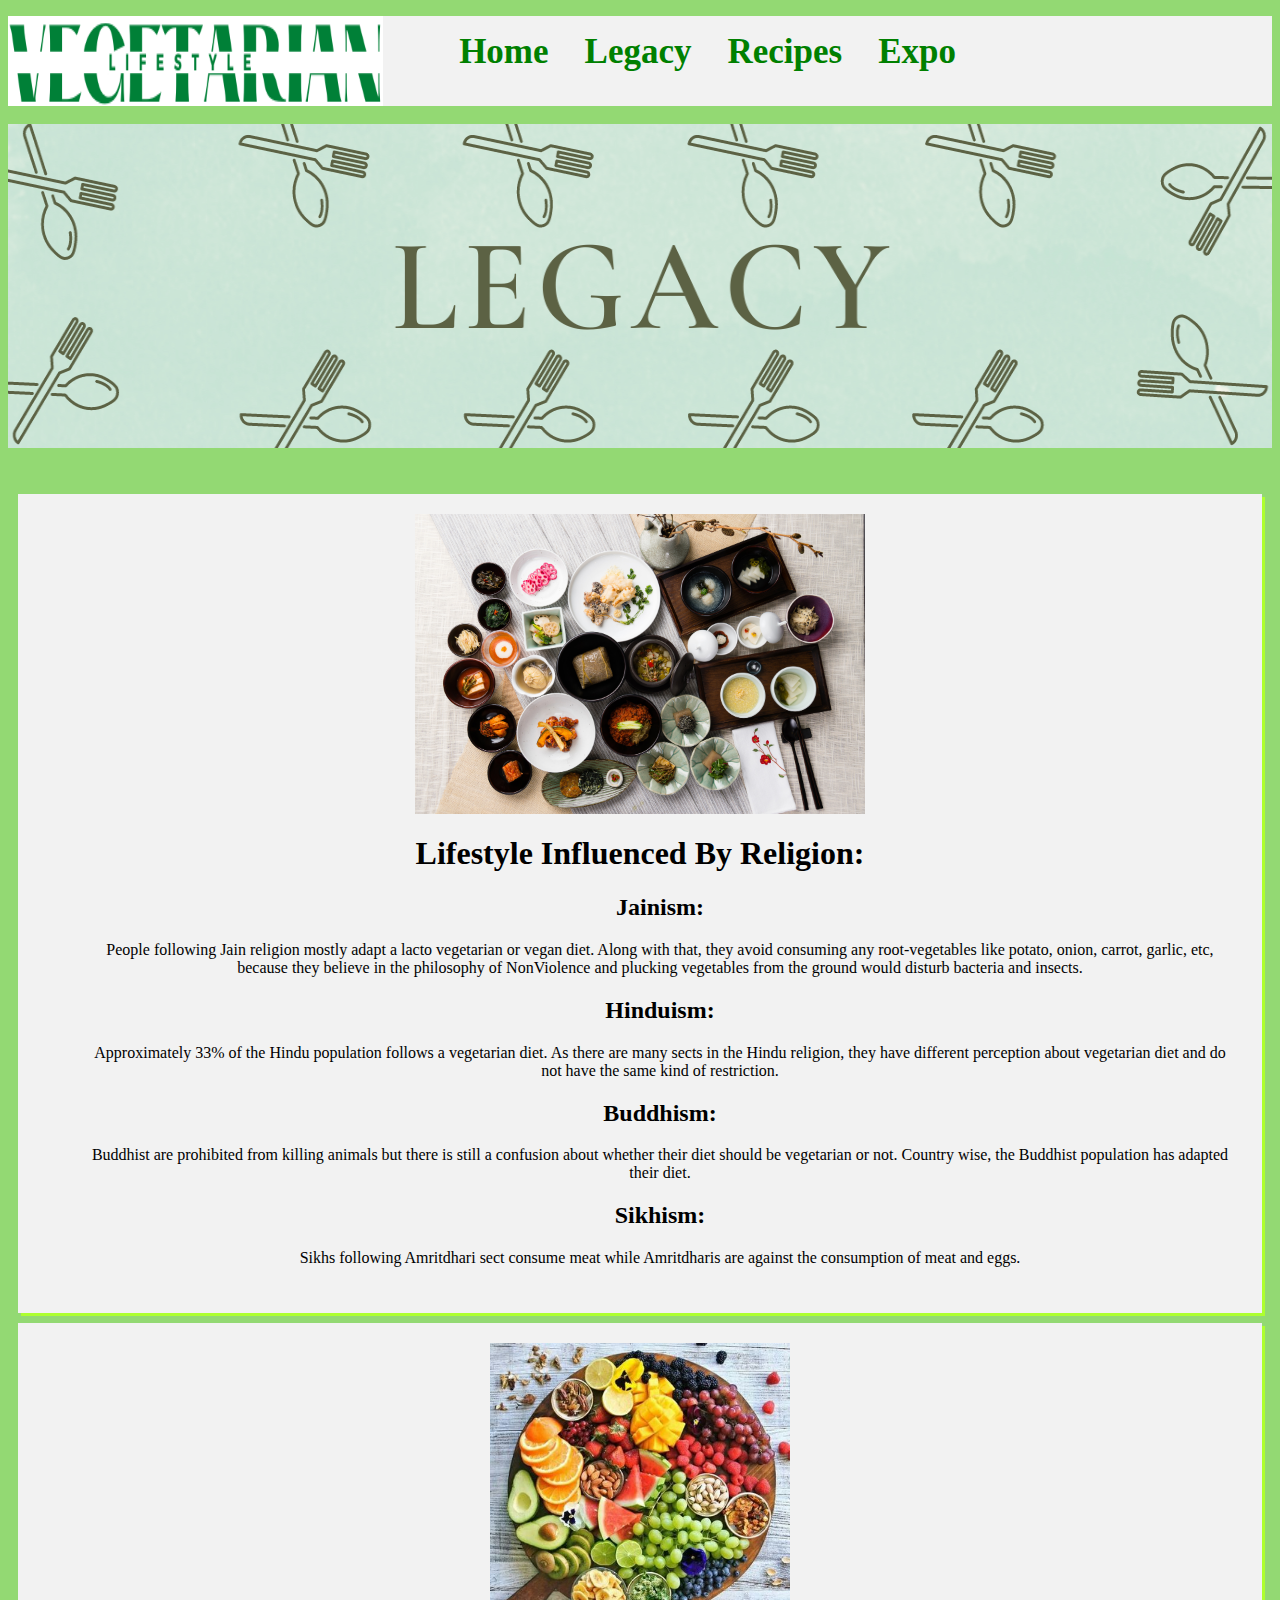
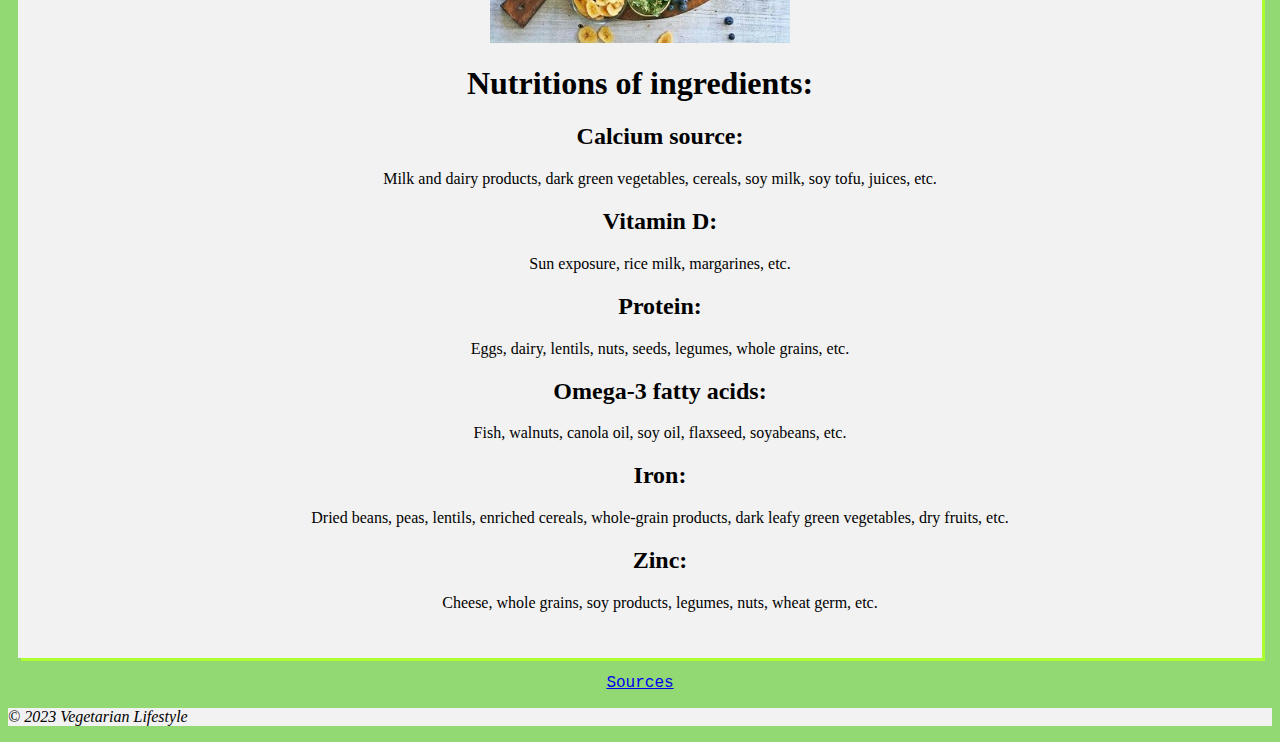
<file: VegetarianLifestyle_Shah/legacy.html>
<!DOCTYPE html>
<html lang="en">
    <head>
        <!-- Google tag (gtag.js) -->
    <script async src="https://www.googletagmanager.com/gtag/js?id=G-D4VN9C6FDF"></script>
    <script>
    window.dataLayer = window.dataLayer || [];
    function gtag(){dataLayer.push(arguments);}
    gtag('js', new Date());

    gtag('config', 'G-D4VN9C6FDF');
    </script>
        <link rel="stylesheet" href="style.css">
        <meta charset="UTF-8">
        <meta name="description" content="Vegetarian lifestyle and recipes">
        <meta name="keywords" content="Vegetarian, Vegan, food, Vegetarianism, recipes">
        <meta name="author" content="Nupur Shah">
        <meta name="viewport" content="width=device-width, initial-scale=1.0">
        <title>Vegetarian Lifestyle</title>
    </head>
    
    <body>
        <header>
            <img class="logo" src="images/Lifestyle2.png" alt="Vegetarian Lifestyle" width="250px" height="60px">
            <nav>
                <ul>
                    <li><a href="index.html">Home</a></li>
                    <li><a href="legacy.html">Legacy</a></li>
                    <li><a href="recipes.html">Recipes</a></li>
                    <li><a href="expo.html">Expo</a></li>
                    
                </ul>
            </nav>
        </header>
        <main>
            <div>
                <br>
            </div>
           
            <div>
                <img src="images/LEGACY.png" alt="Expo section" width="100%" height="324px">
                <br><br>
            </div>
          
            
            <!--<section class="aside">

            </section>-->
            <section>
            <div>
                <img src="images/templeFood.jpg" alt="Religion" width="450" height="300">
            </div>
            <div class="content">
                <h1>Lifestyle Influenced By Religion:</h1>
                <ul>
                    <li>
                        <h2>Jainism:</h2>
                        People following Jain religion mostly adapt a lacto vegetarian or vegan diet.
                        Along with that, they avoid consuming any root-vegetables like potato,
                        onion, carrot, garlic, etc, because they believe in the philosophy of NonViolence and plucking vegetables from the ground would disturb bacteria
                        and insects.
                    </li> 
                    <li>
                        <h2>Hinduism:</h2>
                        Approximately 33% of the Hindu population follows a vegetarian diet. As
                        there are many sects in the Hindu religion, they have different perception
                        about vegetarian diet and do not have the same kind of restriction. 
                    </li>
                    <li>
                        <h2>Buddhism:</h2>
                        Buddhist are prohibited from killing animals but there is still a confusion
                        about whether their diet should be vegetarian or not. Country wise, the
                        Buddhist population has adapted their diet. 
                    </li>
                    <li>
                        <h2>Sikhism:</h2>
                        Sikhs following Amritdhari sect consume meat while Amritdharis are against
                        the consumption of meat and eggs.
                    </li>
                </ul>
                </div>
            </section>

            <section>
            <div>
                <img src="images/fruits.jfif" alt="Healthy" width="300" height="300">
            </div>
            <div class="content">
                <h1>Nutritions of ingredients:</h1>
                <ul>
                    <li>
                        <h2>Calcium source:</h2> 
                        Milk and dairy products, dark green vegetables, cereals, soy
                        milk, soy tofu, juices, etc.
                    </li>
                    <li>
                        <h2>Vitamin D:</h2> 
                        Sun exposure, rice milk, margarines, etc.
                    </li>
                    <li>
                        <h2>Protein:</h2> 
                        Eggs, dairy, lentils, nuts, seeds, legumes, whole grains, etc.
                    </li>
                    <li>
                        <h2>Omega-3 fatty acids:</h2> 
                        Fish, walnuts, canola oil, soy oil, flaxseed, soyabeans, etc.
                    </li>
                    <li>
                        <h2>Iron:</h2> 
                        Dried beans, peas, lentils, enriched cereals, whole-grain products, dark
                        leafy green vegetables, dry fruits, etc.
                    </li>
                    <li>
                        <h2>Zinc:</h2> 
                        Cheese, whole grains, soy products, legumes, nuts, wheat germ, etc.
                    </li>
                </ul>
                </div>
            </section>
        </main>
        <div class="sources">
            <p>
              <a href="sources.html">Sources</a>
            </p>
        </div>
        <footer>
            <p>
                &copy; 2023 Vegetarian Lifestyle
            </p>
        </footer>
    </body>
</html>
</file>
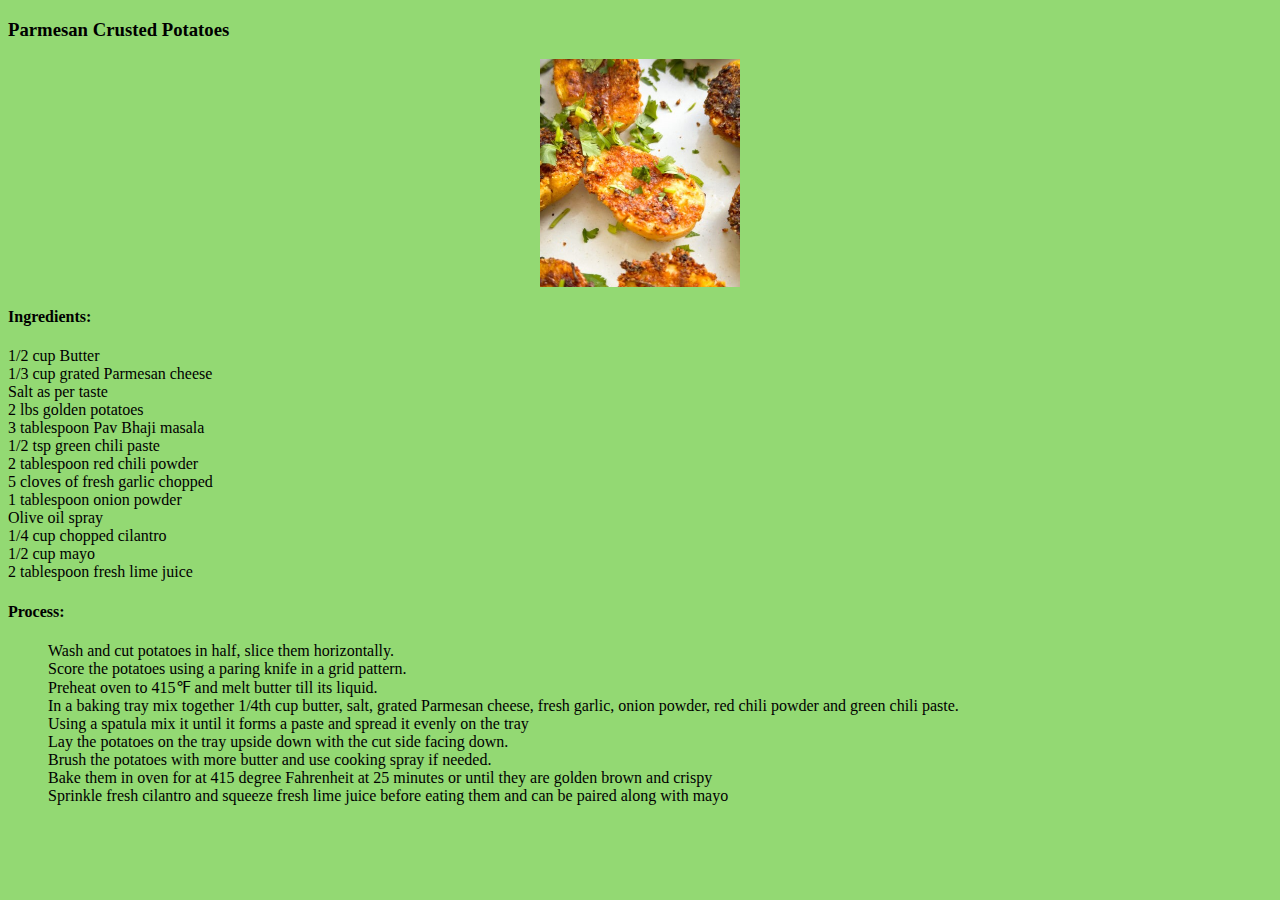
<file: VegetarianLifestyle_Shah/PP.html>
<!DOCTYPE html>
<html lang="en">
    <head>
        <link rel="stylesheet" href="style.css">
        <!-- Google tag (gtag.js) -->
      <script async src="https://www.googletagmanager.com/gtag/js?id=G-D4VN9C6FDF"></script>
      <script>
      window.dataLayer = window.dataLayer || [];
      function gtag(){dataLayer.push(arguments);}
      gtag('js', new Date());

      gtag('config', 'G-D4VN9C6FDF');
      </script>
        <link rel="stylesheet" href="style.css">
        <meta charset="UTF-8">
        <meta name="description" content="Vegetarian lifestyle and recipes">
        <meta name="keywords" content="Vegetarian, Vegan, food, Vegetarianism, recipes">
        <meta name="author" content="Nupur Shah">
        <meta name="viewport" content="width=device-width, initial-scale=1.0">
        <title>Parmesan Crusted Potatoes Recipe</title>
    </head>
    <body>
    <section id="ParmesanCrustedPotatoes">
        <h3>Parmesan Crusted Potatoes</h3>
        <img src="images/74A31CC3-6722-48A3-A789-2003491FB7CF-400x533.jpeg" alt="Parmesan Potatoes" width="200px" height="227.5px">
        <h4>Ingredients:</h4>
        <p>
          1/2 cup Butter <br>
          1/3 cup grated Parmesan cheese <br>
          Salt as per taste <br>
          2 lbs golden potatoes <br>
          3 tablespoon Pav Bhaji masala <br>
          1/2 tsp green chili paste <br>
          2 tablespoon red chili powder <br>
          5 cloves of fresh garlic chopped <br>
          1 tablespoon onion powder <br>
          Olive oil spray <br>
          1/4 cup chopped cilantro <br>
          1/2 cup mayo <br>
          2 tablespoon fresh lime juice

        </p>
        <h4>Process:</h4>
        <p>
          <ul>
              <li>Wash and cut potatoes in half, slice them horizontally.</li>
              <li>Score the potatoes using a paring knife in a grid pattern.</li>
              <li>Preheat oven to 415℉ and melt butter till its liquid.</li>
              <li>In a baking tray mix together 1/4th cup butter, salt, grated Parmesan cheese, fresh garlic, 
                  onion powder, red chili powder and green chili paste.</li>
              <li>Using a spatula mix it until it forms a paste and spread it evenly on the tray</li>
              <li>Lay the potatoes on the tray upside down with the cut side facing down.</li>
              <li>Brush the potatoes with more butter and use cooking spray if needed.</li>
              <li>Bake them in oven for at 415 degree Fahrenheit at 25 minutes or until they are golden 
                  brown and crispy</li>
              <li>Sprinkle fresh cilantro and squeeze fresh lime juice before eating them and can be paired 
                  along with mayo</li>
          </ul>
        </p>
      </section>
      </body>
</html>
</file>
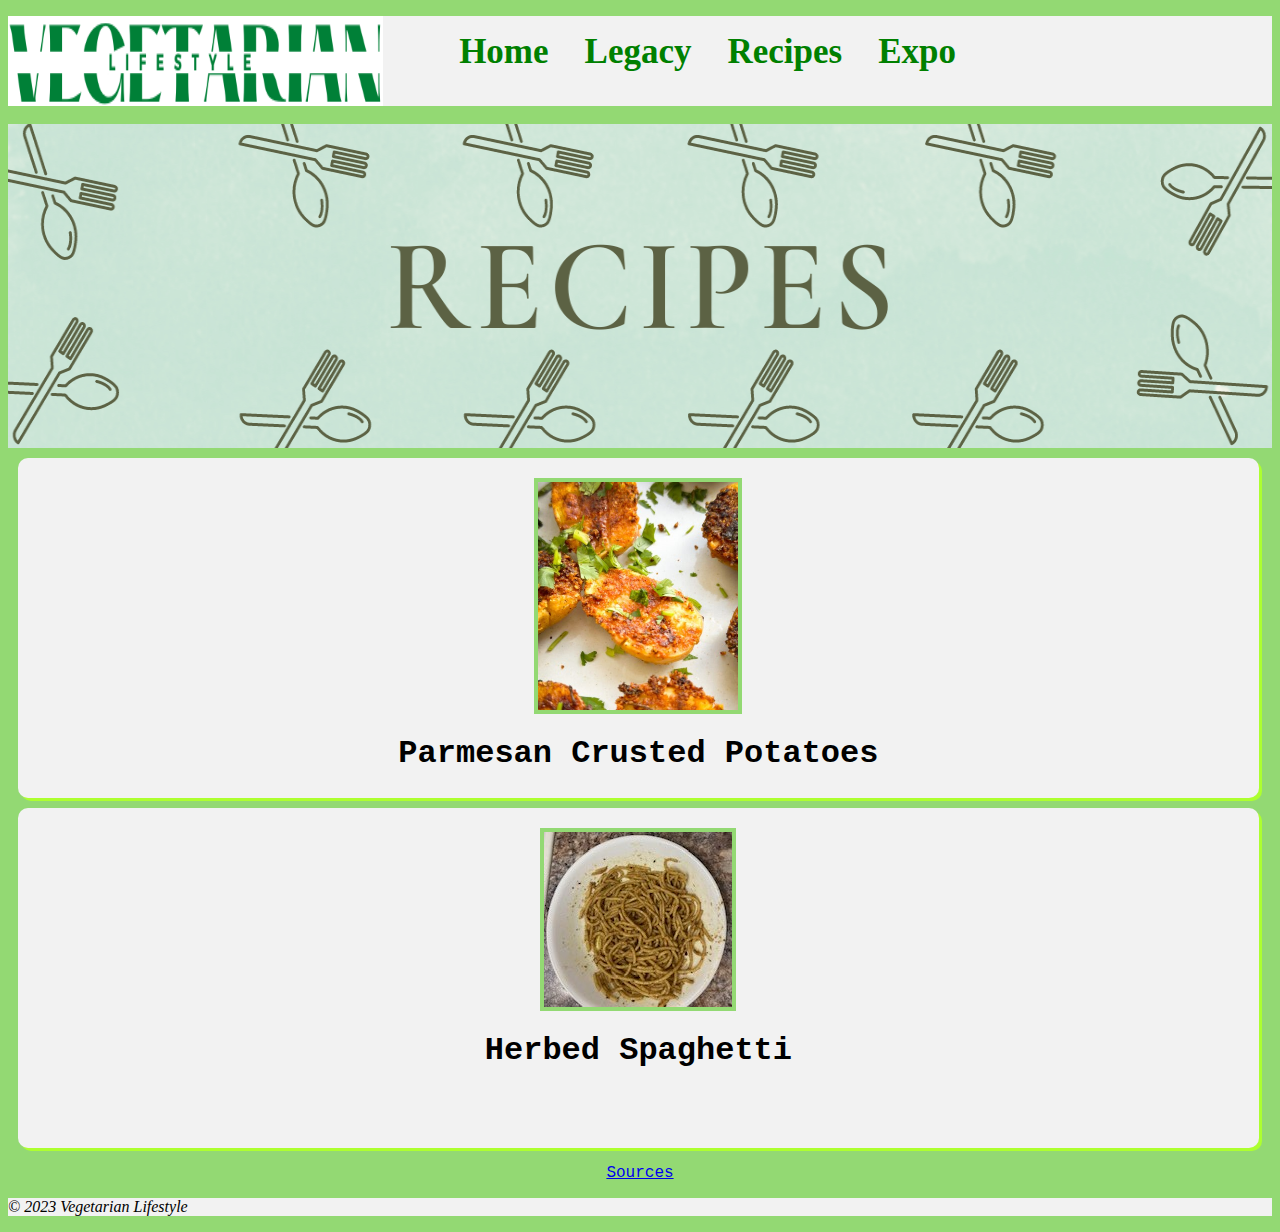
<file: VegetarianLifestyle_Shah/recipes.html>
<!DOCTYPE html>
<html lang="en">
    <head>
      <!-- Google tag (gtag.js) -->
      <script async src="https://www.googletagmanager.com/gtag/js?id=G-D4VN9C6FDF"></script>
      <script>
      window.dataLayer = window.dataLayer || [];
      function gtag(){dataLayer.push(arguments);}
      gtag('js', new Date());

      gtag('config', 'G-D4VN9C6FDF');
      </script>
        <link rel="stylesheet" href="style.css">
        <meta charset="UTF-8">
        <meta name="description" content="Vegetarian lifestyle and recipes">
        <meta name="keywords" content="Vegetarian, Vegan, food, Vegetarianism, recipes">
        <meta name="author" content="Nupur Shah">
        <meta name="viewport" content="width=device-width, initial-scale=1.0">
        <title>Vegetarian Lifestyle</title>
      <style>
        .recipes{
                  width: 95%;
                  height: 300px;
                  padding:20px;
                  margin:10px;
                  background-color:#F2F2F2;
                  border-radius: 10px;
                  font-family: 'Courier New', Courier, monospace;
                  
              }
        .recipes img{
            margin: 10px;
            border:4px solid #93D973;
            display:block;
            margin:auto;
            position: relative;
            top: 0px;
            left:0px;
        }

        .recipes img:hover{
            border:4px dashed black;
        }
      </style>
    </head>


    <body>
        <header>
            <img class="logo" src="images/Lifestyle2.png" alt="Vegetarian Lifestyle" width="250" height="60">
            <nav>
                <ul>
                    <li><a href="index.html">Home</a></li>
                    <li><a href="legacy.html">Legacy</a></li>
                    <li><a href="recipes.html">Recipes</a></li>
                    <li><a href="expo.html">Expo</a></li>
                </ul>
            </nav>
        </header>
        <main>
          <div>
            <br>
          </div>
            <div>
                <img src="images/RECIPE.png" alt="Home section" width="100%" height="324px">
            </div>
            
            <section class="recipes">
            
              <a href="PP.html"><img src="images/74A31CC3-6722-48A3-A789-2003491FB7CF-400x533.jpeg" alt="Parmesan Crusted Potatoes" style="width: 200px; height: 227.5px";></a>
          
              </a>
              <h1 >Parmesan Crusted Potatoes</h1>
          </section>
          <section class="recipes">
            
            <a href="HS.html"><img src="images/IMG_3107[240].jpg" alt="Herbed Spaghetti" style="width: 188px; height: 175px";></a>
        
            </a>
            <h1>Herbed Spaghetti</h1>
        </section>
        
            <!--<section id="ParmesanCrustedPotatoes">
              <h3>Parmesan Crusted Potatoes</h3>
              <img src="images/74A31CC3-6722-48A3-A789-2003491FB7CF-400x533.jpeg" alt="Parmesan Potatoes" width="250" height="200">
              <h4>Ingredients:</h4>
              <p>
                1/2 cup Butter <br>
                1/3 cup grated Parmesan cheese <br>
                Salt as per taste <br>
                2 lbs golden potatoes <br>
                3 tablespoon Pav Bhaji masala <br>
                1/2 tsp green chili paste <br>
                2 tablespoon red chili powder <br>
                5 cloves of fresh garlic chopped <br>
                1 tablespoon onion powder <br>
                Olive oil spray <br>
                1/4 cup chopped cilantro <br>
                1/2 cup mayo <br>
                2 tablespoon fresh lime juice

              </p>
              <h4>Process:</h4>
              <p>
                <ul>
                    <li>Wash and cut potatoes in half, slice them horizontally.</li>
                    <li>Score the potatoes using a paring knife in a grid pattern.</li>
                    <li>Preheat oven to 415℉ and melt butter till its liquid.</li>
                    <li>In a baking tray mix together 1/4th cup butter, salt, grated Parmesan cheese, fresh garlic, 
                        onion powder, red chili powder and green chili paste.</li>
                    <li>Using a spatula mix it until it forms a paste and spread it evenly on the tray</li>
                    <li>Lay the potatoes on the tray upside down with the cut side facing down.</li>
                    <li>Brush the potatoes with more butter and use cooking spray if needed.</li>
                    <li>Bake them in oven for at 415 degree Fahrenheit at 25 minutes or until they are golden 
                        brown and crispy</li>
                    <li>Sprinkle fresh cilantro and squeeze fresh lime juice before eating them and can be paired 
                        along with mayo</li>
                </ul>
              </p>
            </section>

            <section>
                <h3>Herbed Spaghetti</h3>
                <img src="images/IMG_3107[240].jpg" alt="Herbed Spaghetti" width="250" height="200">
                <h4>Ingredients:</h4>
                <p>
                    1/2 box of Linguini Pasta <br>
                    2 tbsp garlic, minced <br>
                    1 tsp salt (or to taste) <br>
                    1 tbsp oil <br>
                    1 tbsp butter <br>
                    1 tbsp oregano <br>
                    1/2 tbsp chilly flakes
                </p>
                <h4>Process:</h4>
                <p>
                  <ul>
                    <li>Heat a large skillet over medium high heat and add butter and oil. </li>
                    <li>Add salt, oregano, chilly flakes & garlic and continue to stir until the garlic is fragrant. </li>
                    <li>Add in the cooked linguini and continue to cook until the dressing mixes up with the linguini. </li>
                    <li>Turn off heat, squeeze fresh lemon over the pasta- and garnish with chopped fresh parsley (optional).</li>
                  </ul>
                </p>
  
  
              </section>-->
              <div class="sources">
                <p>
                  <a href="sources.html">Sources</a>
                </p>
              </div>
        </main>
        <footer>
            <p>
                &copy; 2023 Vegetarian Lifestyle
            </p>
        </footer>
    </body>
</html>
</file>
<file: style.css>
/*Logo*/
html{
    background-color: #93D973;
}
header img{
    position:absolute;
    top:0px;
    left:0px;
    /*width: 563px; 
    height: 135px;*/
    
}
header {
    position: relative;
}

/*navigation*/
nav {
    top:0px;
    background-color: #F2F2F2;
    list-style-type: none;
    width: 100%;
    height: 90px;  
    text-align: right;
}
/*nav ul {
    padding-left: 400px;
    padding-right: 300px;
    
}*/

nav ul li {
    display: inline-block;
}

nav a{
    display: inline-block;
    position: relative;
    padding: 1rem;
    text-decoration:wavy;
    color: green;
    font-weight: bold;
    font-size: 34px;
    text-align: right;
    font-family: serif;
    
}

nav a:hover {
    background-color: #067302;
    color: white;
}

/*body*/
main{
    /*background-color: #93D973;*/
    width: 100%;
}

section.images{
    background-color: #93d973;
    border:none;
    height: 800px;
}
section> div.food-gallary {
    margin: 5px;
    border: 1px solid #ccc;
    float: left;
    width:auto;
    display: grid;
    
  }

 

.title{
    background-color: #C1FFC1;
    color: #5c6244;
    text-align: center;
    display: inline-block;
    text-decoration:wavy;
    font-weight: bold;
    font-size: 35px;
    font-family: serif;

}
main section{
    background-color: #F2F2F2;
    width:auto;
    text-align: center;
    padding-right: 30px;
    padding-left: 30px;
    padding-top: 20px;
    padding-bottom: 30px;
    border:10px;
    margin: 10px;
    box-shadow: 3px 3px greenyellow;

}
main div{
    /*background-color: #93D973;*/
    width:100%;
}
section ul li{
    display: block;
}
body img{
    display:block;
    margin-left: auto;
    margin-right: auto;
}

.sources{
    font-family: 'Courier New', Courier, monospace;
    color: #F2F2F2;
    text-align: center;

}
/*footer*/
footer{
    font-style: oblique;
    background-color: #F2F2F2;

}
</file>
<file: VegetarianLifestyle_Shah/style.css>
/*Logo*/
html{
    background-color: #93D973;
}
header img{
    position:absolute;
    top:0px;
    left:0px;
    width: 375px; 
    height: 90px;
    
}
header {
    position: relative;
}

/*navigation*/
nav {
    top:0px;
    background-color: #F2F2F2;
    list-style-type: none;
    width: 100%;
    height: 90px;  
    text-align: right;
}
nav ul {
    padding-left: 350px;
    padding-right: 300px;
    
}

nav ul li {
    display: inline-block;
}

nav a{
    display: inline-block;
    padding: 1rem;
    text-decoration:wavy;
    color: green;
    font-weight: bold;
    font-size: 35px;
    text-align: right;
    font-family: serif;
    
}

nav a:hover {
    background-color: #067302;
    color: white;
}

/*body*/
main{
    /*background-color: #93D973;*/
    width: 100%;
}
main section{
    background-color: #F2F2F2;
    width:auto;
    text-align: center;
    padding-right: 30px;
    padding-left: 30px;
    padding-top: 20px;
    padding-bottom: 30px;
    border:10px;
    margin: 10px;
    box-shadow: 3px 3px greenyellow;

}
main div{
    /*background-color: #93D973;*/
    width:100%;
}
section ul li{
    display: block;
}
body img{
    display:block;
    margin-left: auto;
    margin-right: auto;
}

/*
.recipes{
    width: 95%;
    height: 300px;
    padding:20px;
    margin:10px;
    background-color:#F2F2F2;
    border-radius: 10px;
    font-family: 'Courier New', Courier, monospace;
    
}
.recipes img{
    margin: 10px;
    border:4px solid #93D973;
    display:block;
    margin:auto;
    position: relative;
    top: 0px;
    left:0px;
}

.recipes img:hover{
    border:4px dashed black;
}
*/
.sources{
    font-family: 'Courier New', Courier, monospace;
    color: #F2F2F2;
    text-align: center;

}
/*footer*/
footer{
    font-style: oblique;
    background-color: #F2F2F2;

}
</file>
